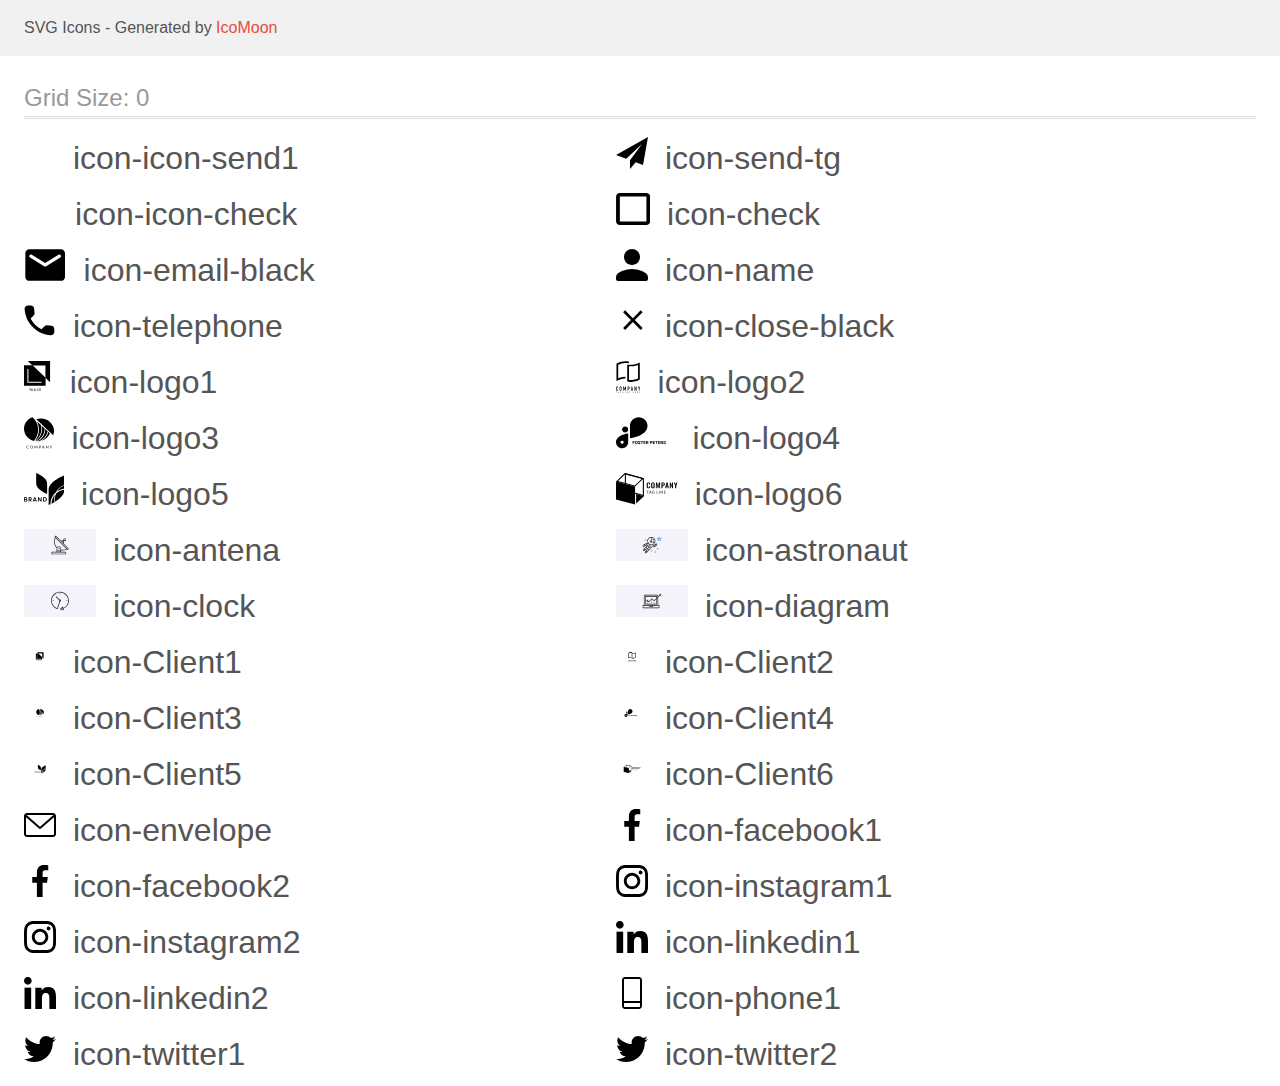
<file: img/icomoon/demo.html>
<!doctype html>
<html>
<head>
    <title>IcoMoon - SVG Icons</title>
    <meta charset="utf-8">
    <meta name="viewport" content="width=device-width, initial-scale=1">
    <link rel="stylesheet" href="demo-files/demo.css">
    <link rel="stylesheet" href="style.css">
</head>
<body>
<svg aria-hidden="true" style="position: absolute; width: 0; height: 0; overflow: hidden;" version="1.1" xmlns="http://www.w3.org/2000/svg" xmlns:xlink="http://www.w3.org/1999/xlink">
<defs>
<symbol id="icon-icon-send1" viewBox="0 0 32 32">
<path fill="#fff" style="fill: var(--color1, #fff)" d="M32 0l-32 18 10.227 3.788 15.773-14.788-11.998 16.186 0.010 0.004-0.012-0.004v8.814l5.735-6.691 7.265 2.691 5-28z"></path>
</symbol>
<symbol id="icon-send-tg" viewBox="0 0 32 32">
<path d="M32 0l-32 18 10.227 3.788 15.773-14.788-11.998 16.186 0.010 0.004-0.012-0.004v8.814l5.735-6.691 7.265 2.691 5-28z"></path>
</symbol>
<symbol id="icon-icon-check" viewBox="0 0 34 32">
<path fill="#fff" style="fill: var(--color1, #fff); stroke: var(--color1, #fff)" stroke="#fff" stroke-linejoin="miter" stroke-linecap="butt" stroke-miterlimit="4" stroke-width="0.4267" d="M8.442 16.537l-0.147-0.14-2.205 2.088 7.767 7.41 16.318-15.567-2.19-2.089-14.128 13.465-5.416-5.167z"></path>
</symbol>
<symbol id="icon-check" viewBox="0 0 34 32">
<path d="M30.341 3.556v24.889h-26.548v-24.889h26.548zM30.341 0h-26.548c-2.086 0-3.793 1.6-3.793 3.556v24.889c0 1.956 1.707 3.556 3.793 3.556h26.548c2.086 0 3.793-1.6 3.793-3.556v-24.889c0-1.956-1.707-3.556-3.793-3.556z"></path>
</symbol>
<symbol id="icon-email-black" viewBox="0 0 43 32">
<path d="M37.333 0h-32c-2.2 0-3.98 1.8-3.98 4l-0.020 24c0 2.2 1.8 4 4 4h32c2.2 0 4-1.8 4-4v-24c0-2.2-1.8-4-4-4zM36.533 8.5l-14.14 8.84c-0.64 0.4-1.48 0.4-2.12 0l-14.14-8.84c-0.5-0.32-0.8-0.86-0.8-1.44 0-1.34 1.46-2.14 2.6-1.44l13.4 8.38 13.4-8.38c1.14-0.7 2.6 0.1 2.6 1.44 0 0.58-0.3 1.12-0.8 1.44z"></path>
</symbol>
<symbol id="icon-name" viewBox="0 0 32 32">
<path d="M16 16c4.42 0 8-3.58 8-8s-3.58-8-8-8c-4.42 0-8 3.58-8 8s3.58 8 8 8zM16 20c-5.34 0-16 2.68-16 8v2c0 1.1 0.9 2 2 2h28c1.1 0 2-0.9 2-2v-2c0-5.32-10.66-8-16-8z"></path>
</symbol>
<symbol id="icon-telephone" viewBox="0 0 32 32">
<path d="M27.419 20.852l-4.201-0.48c-1.009-0.116-2.002 0.232-2.713 0.943l-3.044 3.044c-4.681-2.382-8.519-6.203-10.901-10.901l3.060-3.060c0.711-0.711 1.059-1.704 0.943-2.713l-0.48-4.168c-0.198-1.671-1.604-2.928-3.292-2.928h-2.862c-1.869 0-3.424 1.555-3.308 3.424 0.877 14.126 12.174 25.407 26.284 26.284 1.869 0.116 3.424-1.439 3.424-3.308v-2.861c0.016-1.671-1.241-3.077-2.911-3.275z"></path>
</symbol>
<symbol id="icon-close-black" viewBox="0 0 32 32">
<path d="M26.667 7.303l-1.97-1.97-7.808 7.808-7.808-7.808-1.97 1.97 7.808 7.808-7.808 7.808 1.97 1.97 7.808-7.808 7.808 7.808 1.97-1.97-7.808-7.808 7.808-7.808z"></path>
</symbol>
<symbol id="icon-logo1" viewBox="0 0 29 32">
<path d="M3.84 0l4.677 4.428h13.046v12.351l4.677 4.428v-21.206h-22.4z"></path>
<path d="M0 4.241v20.6h21.76v-8.188l-13.105-12.406-8.655-0.005zM17.615 21.828h-14.172v-13.854h1.002v12.916h13.17v0.938z"></path>
<path d="M6.266 28.662l0.523-1.078h0.438l-0.763 1.438v0.837h-0.397v-0.837l-0.764-1.438h0.439l0.523 1.078zM8.513 29.329h-0.881l-0.184 0.53h-0.411l0.859-2.275h0.355l0.861 2.275h-0.412l-0.186-0.53zM7.743 29.010h0.659l-0.33-0.944-0.33 0.944zM10.071 29.244c0-0.105 0.029-0.202 0.086-0.289 0.057-0.089 0.17-0.193 0.339-0.314-0.088-0.111-0.151-0.206-0.186-0.284s-0.052-0.154-0.052-0.227c0-0.178 0.054-0.319 0.162-0.422s0.254-0.156 0.438-0.156c0.166 0 0.301 0.049 0.406 0.147 0.106 0.097 0.159 0.217 0.159 0.361 0 0.095-0.024 0.182-0.072 0.262-0.048 0.079-0.127 0.158-0.236 0.238l-0.155 0.113 0.439 0.519c0.064-0.125 0.095-0.264 0.095-0.417h0.33c0 0.28-0.066 0.51-0.197 0.689l0.334 0.395h-0.441l-0.128-0.152c-0.162 0.122-0.356 0.183-0.581 0.183s-0.405-0.059-0.541-0.178c-0.134-0.12-0.202-0.276-0.202-0.467zM10.824 29.587c0.128 0 0.248-0.043 0.359-0.128l-0.497-0.586-0.048 0.034c-0.125 0.095-0.188 0.203-0.188 0.325 0 0.105 0.034 0.191 0.102 0.256s0.158 0.098 0.272 0.098zM10.615 28.121c0 0.087 0.054 0.197 0.161 0.33l0.173-0.119 0.048-0.039c0.065-0.057 0.097-0.131 0.097-0.22 0-0.059-0.022-0.11-0.067-0.152-0.045-0.043-0.102-0.064-0.17-0.064-0.074 0-0.133 0.025-0.177 0.075s-0.066 0.113-0.066 0.189zM14.748 29.118c-0.023 0.243-0.113 0.432-0.269 0.569-0.156 0.135-0.364 0.203-0.623 0.203-0.181 0-0.341-0.043-0.48-0.128-0.137-0.086-0.244-0.209-0.319-0.367s-0.114-0.342-0.117-0.552v-0.212c0-0.215 0.038-0.404 0.114-0.567s0.185-0.29 0.327-0.378c0.143-0.088 0.307-0.133 0.494-0.133 0.251 0 0.453 0.068 0.606 0.205s0.242 0.329 0.267 0.578h-0.394c-0.019-0.164-0.067-0.281-0.144-0.353-0.076-0.073-0.188-0.109-0.336-0.109-0.172 0-0.304 0.063-0.397 0.189-0.092 0.125-0.139 0.309-0.141 0.552v0.202c0 0.246 0.044 0.433 0.131 0.563s0.218 0.194 0.387 0.194c0.155 0 0.272-0.035 0.35-0.105s0.128-0.186 0.148-0.348h0.394zM16.918 28.78c0 0.223-0.039 0.419-0.116 0.588-0.077 0.168-0.188 0.297-0.331 0.388-0.143 0.090-0.307 0.134-0.494 0.134-0.184 0-0.349-0.045-0.494-0.134-0.144-0.091-0.255-0.219-0.334-0.386-0.078-0.167-0.118-0.359-0.119-0.576v-0.128c0-0.222 0.039-0.418 0.117-0.588 0.079-0.17 0.19-0.299 0.333-0.389 0.144-0.091 0.308-0.136 0.494-0.136s0.349 0.045 0.492 0.134c0.144 0.088 0.255 0.217 0.333 0.384s0.118 0.361 0.119 0.583v0.127zM16.523 28.662c0-0.252-0.048-0.445-0.144-0.58-0.095-0.134-0.23-0.202-0.405-0.202-0.171 0-0.305 0.067-0.402 0.202-0.096 0.133-0.145 0.322-0.147 0.567v0.131c0 0.25 0.048 0.443 0.145 0.58s0.233 0.205 0.406 0.205c0.175 0 0.309-0.067 0.403-0.2 0.095-0.133 0.142-0.328 0.142-0.584v-0.119z"></path>
</symbol>
<symbol id="icon-logo2" viewBox="0 0 25 32">
<path d="M10.447 1.806h0.084c0.156 0 0.324 0.016 0.49 0.030 0.734 0.052 1.463 0.162 2.179 0.329v-1.762c-0.738-0.185-1.491-0.305-2.249-0.358-0.288-0.022-0.595-0.036-0.909-0.044h-0.263c-1.523 0.006-3.039 0.201-4.515 0.582-1.68 0.419-3.293 1.075-4.79 1.948v17.475c1.442-0.783 2.976-1.381 4.566-1.779 1.256-0.32 2.539-0.517 3.833-0.588h0.051c0.216-0.011 0.433-0.017 0.655-0.019v-1.79c-1.681 0.022-3.353 0.244-4.982 0.662-0.602 0.157-1.185 0.325-1.731 0.513l-0.623 0.211v-13.625l0.266-0.128c2.032-0.963 4.229-1.524 6.471-1.651 0.019-0.001 0.037-0.001 0.056 0 0.248-0.013 0.497-0.019 0.741-0.019h0.28c0.129 0.003 0.258 0.006 0.388 0.014z"></path>
<path d="M14.837 3.651c-0.409 0-0.814-0.014-1.205-0.044-0.467-0.034-0.947-0.091-1.401-0.167-0.277-0.047-0.55-0.103-0.814-0.164v17.275c1.12 0.277 2.271 0.413 3.425 0.404 1.523-0.006 3.039-0.201 4.515-0.581 1.68-0.42 3.294-1.075 4.792-1.948v-17.163c-1.442 0.783-2.975 1.381-4.564 1.781-1.551 0.398-3.145 0.603-4.747 0.609zM21.745 3.95l0.623-0.21v13.63l-0.266 0.128c-1.021 0.486-2.087 0.869-3.184 1.144-1.331 0.344-2.7 0.522-4.074 0.527-0.411 0-0.819-0.017-1.214-0.052l-0.427-0.038v-14.017l0.497 0.033c0.361 0.023 0.735 0.034 1.141 0.034 1.745-0.006 3.483-0.229 5.173-0.663 0.581-0.153 1.158-0.325 1.731-0.518z"></path>
<path d="M1.684 25.977c-0.090-0.093-0.197-0.166-0.317-0.214s-0.247-0.071-0.376-0.066c-0.137-0.002-0.273 0.024-0.4 0.075-0.117 0.046-0.222 0.116-0.311 0.205s-0.156 0.196-0.201 0.313c-0.049 0.123-0.073 0.254-0.072 0.387v2.335c-0.006 0.165 0.026 0.328 0.092 0.479 0.055 0.12 0.135 0.226 0.233 0.313 0.093 0.079 0.203 0.135 0.321 0.166 0.114 0.032 0.231 0.048 0.349 0.049 0.13 0.001 0.259-0.027 0.377-0.081 0.117-0.051 0.222-0.124 0.311-0.216 0.087-0.091 0.156-0.197 0.204-0.313 0.050-0.118 0.075-0.244 0.075-0.372v-0.261h-0.61v0.208c0.002 0.071-0.010 0.142-0.036 0.208-0.020 0.050-0.050 0.095-0.089 0.131-0.038 0.031-0.081 0.053-0.128 0.067-0.041 0.014-0.084 0.021-0.128 0.022-0.054 0.006-0.11-0.002-0.16-0.024s-0.094-0.057-0.126-0.101c-0.058-0.094-0.086-0.203-0.081-0.313v-2.177c-0.004-0.121 0.022-0.241 0.075-0.349 0.032-0.049 0.077-0.089 0.129-0.114s0.112-0.034 0.17-0.027c0.053-0.002 0.105 0.009 0.152 0.032s0.089 0.057 0.12 0.099c0.068 0.090 0.104 0.2 0.101 0.313v0.202h0.604v-0.238c0.001-0.14-0.024-0.278-0.075-0.408-0.045-0.122-0.114-0.234-0.204-0.329z"></path>
<path d="M5.31 25.95c-0.195-0.164-0.44-0.255-0.694-0.257-0.124 0-0.248 0.023-0.364 0.066-0.119 0.042-0.228 0.107-0.322 0.191-0.101 0.091-0.182 0.202-0.237 0.327-0.061 0.143-0.092 0.297-0.089 0.452v2.239c-0.004 0.158 0.026 0.314 0.089 0.459 0.055 0.12 0.136 0.227 0.237 0.313 0.093 0.087 0.203 0.154 0.322 0.197 0.117 0.043 0.24 0.065 0.364 0.066s0.248-0.023 0.364-0.066c0.121-0.044 0.233-0.111 0.33-0.197 0.097-0.087 0.176-0.194 0.23-0.313 0.063-0.145 0.093-0.301 0.089-0.459v-2.239c0.003-0.155-0.027-0.31-0.089-0.452-0.054-0.123-0.133-0.235-0.23-0.327zM5.025 28.969c0.005 0.060-0.003 0.12-0.024 0.176s-0.054 0.107-0.097 0.148c-0.081 0.068-0.182 0.105-0.287 0.105s-0.207-0.037-0.287-0.105c-0.043-0.041-0.076-0.092-0.097-0.148s-0.029-0.116-0.024-0.176v-2.239c-0.005-0.060 0.003-0.12 0.024-0.176s0.054-0.107 0.097-0.148c0.081-0.068 0.182-0.105 0.287-0.105s0.207 0.037 0.287 0.105c0.043 0.041 0.076 0.092 0.097 0.148s0.029 0.116 0.024 0.176v2.239z"></path>
<path d="M10.072 29.969v-4.239h-0.587l-0.771 2.244h-0.011l-0.777-2.244h-0.581v4.239h0.606v-2.579h0.011l0.593 1.823h0.302l0.598-1.823h0.011v2.579h0.606z"></path>
<path d="M13.513 26.027c-0.093-0.105-0.211-0.184-0.343-0.232-0.142-0.046-0.29-0.068-0.439-0.066h-0.9v4.239h0.604v-1.656h0.311c0.188 0.009 0.376-0.031 0.545-0.116 0.137-0.076 0.252-0.188 0.332-0.324 0.070-0.113 0.117-0.238 0.139-0.369 0.024-0.16 0.035-0.321 0.033-0.482 0.006-0.204-0.014-0.407-0.059-0.606-0.040-0.147-0.117-0.281-0.223-0.39zM13.201 27.319c-0.003 0.077-0.022 0.152-0.056 0.221-0.035 0.065-0.089 0.117-0.156 0.149-0.089 0.040-0.187 0.058-0.285 0.053h-0.275v-1.441h0.311c0.094-0.005 0.187 0.014 0.272 0.053 0.062 0.036 0.112 0.091 0.142 0.157 0.033 0.074 0.051 0.155 0.053 0.236 0 0.089 0 0.183 0 0.282s0.006 0.2 0 0.291h-0.006z"></path>
<path d="M16.374 25.73h-0.495l-0.934 4.239h0.604l0.177-0.911h0.823l0.177 0.911h0.604l-0.957-4.239zM15.817 28.481l0.297-1.537h0.011l0.296 1.537h-0.604z"></path>
<path d="M20.277 28.284h-0.011l-0.912-2.554h-0.581v4.239h0.604v-2.549h0.012l0.923 2.549h0.568v-4.239h-0.604v2.554z"></path>
<path d="M23.968 25.73l-0.486 1.685h-0.012l-0.486-1.685h-0.64l0.83 2.447v1.792h0.604v-1.792l0.83-2.447h-0.64z"></path>
<path d="M0 31.166h0.291v0.817h0.198v-0.817h0.29v-0.167h-0.778v0.167z"></path>
<path d="M2.447 30.998l-0.381 0.984h0.21l0.081-0.224h0.392l0.084 0.224h0.215l-0.391-0.984h-0.21zM2.416 31.593l0.134-0.365 0.134 0.365h-0.268z"></path>
<path d="M4.866 31.62h0.227v0.127c-0.066 0.053-0.149 0.082-0.234 0.083-0.040 0.002-0.079-0.005-0.116-0.021s-0.068-0.041-0.093-0.072c-0.052-0.075-0.078-0.165-0.073-0.257 0-0.219 0.095-0.329 0.283-0.329 0.050-0.005 0.099 0.008 0.14 0.037s0.070 0.071 0.082 0.12l0.195-0.038c-0.042-0.192-0.181-0.289-0.417-0.289-0.127-0.003-0.25 0.042-0.344 0.127-0.050 0.049-0.088 0.108-0.112 0.174s-0.034 0.135-0.029 0.205c-0.006 0.135 0.039 0.267 0.126 0.369 0.048 0.050 0.107 0.088 0.171 0.113s0.134 0.035 0.203 0.031c0.154 0.004 0.304-0.052 0.417-0.157v-0.388h-0.427v0.166z"></path>
<path d="M7.337 30.998h-0.199v0.984h0.69v-0.167h-0.49v-0.817z"></path>
<path d="M9.426 30.998h-0.199v0.984h0.199v-0.984z"></path>
<path d="M11.469 31.656l-0.403-0.657h-0.193v0.984h0.185v-0.643l0.395 0.643h0.198v-0.984h-0.182v0.657z"></path>
<path d="M13.315 31.549h0.49v-0.167h-0.49v-0.216h0.528v-0.167h-0.727v0.984h0.747v-0.167h-0.548v-0.266z"></path>
<path d="M17.792 31.387h-0.388v-0.388h-0.198v0.984h0.198v-0.43h0.388v0.43h0.198v-0.984h-0.198v0.388z"></path>
<path d="M19.649 31.549h0.492v-0.167h-0.492v-0.216h0.529v-0.167h-0.727v0.984h0.746v-0.167h-0.548v-0.266z"></path>
<path d="M22.168 31.549c0.171-0.027 0.258-0.117 0.258-0.274 0.005-0.042-0.001-0.084-0.018-0.123s-0.044-0.072-0.078-0.096c-0.089-0.045-0.189-0.065-0.288-0.058h-0.417v0.984h0.198v-0.412h0.039c0.042-0.003 0.084 0.005 0.123 0.022 0.029 0.018 0.053 0.043 0.070 0.072l0.215 0.313h0.237l-0.12-0.192c-0.053-0.095-0.128-0.176-0.218-0.236zM21.969 31.413h-0.146v-0.247h0.156c0.068-0.005 0.136 0.002 0.201 0.023 0.014 0.013 0.026 0.029 0.033 0.046s0.011 0.037 0.010 0.056c-0.001 0.019-0.006 0.038-0.015 0.055s-0.022 0.032-0.037 0.043c-0.065 0.020-0.133 0.028-0.201 0.023z"></path>
<path d="M24.067 31.549h0.49v-0.167h-0.49v-0.216h0.529v-0.167h-0.729v0.984h0.747v-0.167h-0.548v-0.266z"></path>
</symbol>
<symbol id="icon-logo3" viewBox="0 0 31 32">
<path d="M4.722 31.103c0.011 0 0.022 0.003 0.032 0.007s0.019 0.011 0.027 0.018l0.153 0.161c-0.119 0.13-0.266 0.234-0.431 0.305-0.193 0.077-0.401 0.115-0.611 0.109-0.197 0.004-0.392-0.031-0.574-0.102-0.164-0.065-0.312-0.164-0.433-0.288-0.123-0.129-0.218-0.28-0.279-0.445-0.067-0.184-0.1-0.377-0.098-0.571-0.003-0.195 0.033-0.39 0.105-0.573 0.067-0.166 0.168-0.317 0.297-0.445 0.131-0.126 0.287-0.224 0.459-0.29 0.189-0.070 0.389-0.104 0.591-0.102 0.188-0.004 0.375 0.027 0.549 0.093 0.152 0.063 0.291 0.15 0.412 0.257l-0.128 0.171c-0.009 0.012-0.020 0.023-0.033 0.031-0.015 0.010-0.033 0.014-0.052 0.013-0.020-0.001-0.039-0.008-0.056-0.018l-0.069-0.046-0.096-0.058c-0.041-0.022-0.084-0.041-0.128-0.057-0.057-0.019-0.115-0.035-0.174-0.046-0.075-0.013-0.151-0.019-0.228-0.018-0.146-0.002-0.29 0.024-0.425 0.077-0.126 0.048-0.239 0.122-0.333 0.215-0.095 0.099-0.169 0.216-0.216 0.343-0.054 0.145-0.080 0.298-0.078 0.452-0.002 0.156 0.024 0.312 0.078 0.46 0.047 0.126 0.119 0.242 0.212 0.341 0.088 0.093 0.196 0.165 0.318 0.212 0.125 0.049 0.259 0.074 0.394 0.073 0.078 0.001 0.156-0.004 0.234-0.015 0.126-0.015 0.247-0.056 0.354-0.122 0.054-0.034 0.104-0.072 0.151-0.113 0.020-0.018 0.046-0.028 0.073-0.029z"></path>
<path d="M9.144 30.296c0.002 0.194-0.033 0.386-0.103 0.567-0.062 0.165-0.161 0.315-0.288 0.44s-0.282 0.224-0.452 0.289c-0.375 0.136-0.789 0.136-1.164 0-0.169-0.066-0.323-0.165-0.45-0.29-0.128-0.128-0.227-0.279-0.291-0.445-0.138-0.367-0.138-0.769 0-1.136 0.065-0.166 0.164-0.317 0.291-0.447 0.128-0.121 0.281-0.216 0.45-0.279 0.374-0.139 0.79-0.139 1.164 0 0.17 0.066 0.324 0.165 0.452 0.29 0.126 0.127 0.224 0.276 0.289 0.44 0.071 0.183 0.106 0.376 0.103 0.571zM8.742 30.296c0.003-0.155-0.022-0.309-0.073-0.456-0.043-0.126-0.113-0.242-0.205-0.341-0.090-0.094-0.2-0.167-0.323-0.215-0.272-0.1-0.574-0.1-0.846 0-0.123 0.048-0.234 0.121-0.324 0.215-0.093 0.098-0.164 0.215-0.207 0.341-0.097 0.297-0.097 0.615 0 0.912 0.043 0.126 0.114 0.242 0.207 0.341 0.090 0.093 0.2 0.166 0.324 0.213 0.273 0.097 0.573 0.097 0.846 0 0.123-0.047 0.234-0.12 0.323-0.213 0.092-0.099 0.162-0.215 0.205-0.341 0.051-0.147 0.076-0.301 0.073-0.456z"></path>
<path d="M12.161 30.774l0.040 0.102c0.015-0.036 0.029-0.069 0.044-0.102 0.015-0.034 0.031-0.068 0.050-0.1l0.978-1.694c0.019-0.029 0.036-0.047 0.056-0.053 0.026-0.008 0.053-0.011 0.080-0.009h0.289v2.755h-0.343v-2.026c0-0.026 0-0.055 0-0.086-0.002-0.032-0.002-0.063 0-0.095l-0.984 1.718c-0.012 0.026-0.033 0.047-0.058 0.063s-0.054 0.023-0.084 0.023h-0.056c-0.030 0-0.059-0.007-0.084-0.023s-0.045-0.037-0.057-0.063l-1.013-1.729c0 0.033 0 0.066 0 0.099s0 0.062 0 0.088v2.026h-0.331v-2.75h0.289c0.027-0.002 0.054 0.002 0.080 0.009 0.024 0.011 0.043 0.030 0.054 0.053l0.999 1.696c0.020 0.031 0.036 0.064 0.050 0.098z"></path>
<path d="M15.842 30.638v1.032h-0.383v-2.752h0.854c0.161-0.003 0.322 0.017 0.477 0.060 0.124 0.033 0.239 0.092 0.337 0.171 0.085 0.075 0.151 0.167 0.191 0.27 0.045 0.112 0.067 0.232 0.065 0.352 0.002 0.121-0.022 0.24-0.071 0.352-0.046 0.106-0.117 0.2-0.207 0.275-0.098 0.083-0.214 0.145-0.339 0.182-0.149 0.045-0.305 0.067-0.461 0.064l-0.463-0.007zM15.842 30.342h0.463c0.101 0.001 0.201-0.013 0.297-0.042 0.079-0.025 0.152-0.066 0.214-0.119 0.058-0.050 0.102-0.113 0.13-0.182 0.031-0.074 0.047-0.152 0.046-0.232 0.004-0.076-0.009-0.153-0.038-0.224s-0.075-0.135-0.134-0.188c-0.146-0.109-0.33-0.162-0.515-0.148h-0.463v1.134z"></path>
<path d="M20.987 31.673h-0.302c-0.030 0.001-0.060-0.008-0.084-0.026-0.022-0.017-0.039-0.039-0.050-0.064l-0.26-0.666h-1.307l-0.27 0.666c-0.010 0.024-0.026 0.046-0.048 0.062-0.024 0.019-0.055 0.028-0.086 0.027h-0.302l1.148-2.756h0.398l1.164 2.756zM19.092 30.65h1.080l-0.456-1.122c-0.035-0.084-0.064-0.171-0.086-0.259l-0.044 0.144c-0.013 0.044-0.029 0.084-0.042 0.117l-0.452 1.12z"></path>
<path d="M22.641 28.931c0.023 0.012 0.043 0.029 0.057 0.049l1.675 2.077c0-0.033 0-0.066 0-0.097s0-0.062 0-0.091v-1.951h0.343v2.756h-0.191c-0.027 0.001-0.054-0.005-0.078-0.016-0.024-0.013-0.044-0.030-0.061-0.051l-1.673-2.075c0.002 0.032 0.002 0.063 0 0.095 0 0.031 0 0.058 0 0.084v1.964h-0.343v-2.756h0.203c0.024-0.001 0.047 0.004 0.069 0.013z"></path>
<path d="M27.537 30.577v1.094h-0.383v-1.094l-1.059-1.66h0.343c0.029-0.002 0.059 0.007 0.082 0.024 0.021 0.018 0.038 0.039 0.052 0.062l0.662 1.071c0.027 0.046 0.050 0.088 0.069 0.128s0.034 0.078 0.048 0.117l0.050-0.119c0.019-0.043 0.040-0.085 0.065-0.126l0.653-1.078c0.014-0.021 0.030-0.041 0.050-0.058 0.023-0.019 0.052-0.029 0.082-0.027h0.346l-1.060 1.667z"></path>
<path d="M11.971 24.293c0.167 0.020 0.335 0.036 0.505 0.051 2.583-1.101 4.768-2.902 6.282-5.18s2.29-4.929 2.231-7.624l-2.846-2.712c0.579 2.869 0.308 5.836-0.782 8.567s-2.956 5.12-5.389 6.898z"></path>
<path d="M10.955 24.167l0.077 0.015c2.6-1.772 4.583-4.247 5.691-7.104s1.292-5.965 0.526-8.922l-4.054-3.862c1.64 3.175 2.3 6.728 1.903 10.246s-1.833 6.857-4.143 9.628z"></path>
<path d="M24.704 14.725c-0.689 2.961-2.362 5.632-4.77 7.616-0.703 0.582-1.462 1.101-2.266 1.55 1.961-0.549 3.764-1.52 5.269-2.838s2.672-2.947 3.412-4.763l-1.644-1.565z"></path>
<path d="M24.059 14.289l-2.341-2.23c-0.045 2.543-0.803 5.028-2.197 7.197s-3.372 3.943-5.729 5.137h0.011c0.525-0 1.050-0.030 1.572-0.089 2.203-0.857 4.148-2.219 5.664-3.967s2.553-3.825 3.021-6.047z"></path>
<path d="M11.294 2.664l-2.793-2.664c-2.497 0.919-4.644 2.535-6.161 4.636s-2.332 4.589-2.34 7.139v0c0.009 2.818 1.005 5.552 2.829 7.77s4.372 3.793 7.242 4.476c2.561-2.973 4.061-6.647 4.281-10.488s-0.851-7.648-3.058-10.869z"></path>
<path d="M30.512 13.878c-0.010-3.343-1.409-6.546-3.89-8.91s-5.843-3.696-9.352-3.706c-1.621-0.002-3.229 0.283-4.741 0.841l17.099 16.291c0.585-1.44 0.885-2.971 0.884-4.515z"></path>
</symbol>
<symbol id="icon-logo4" viewBox="0 0 60 32">
<path d="M9.229 9.548h-0.002c-1.684 0-3.048 1.33-3.048 2.971v0.002c0 1.641 1.365 2.971 3.048 2.971h0.002c1.684 0 3.048-1.33 3.048-2.971v-0.002c0-1.641-1.365-2.971-3.048-2.971z"></path>
<path d="M31.73 8.599c-0.005-2.279-0.936-4.463-2.589-6.074s-3.894-2.519-6.233-2.524v0c-2.339 0.004-4.581 0.911-6.235 2.523s-2.586 3.796-2.59 6.076v12.566c0 0 17.645-1.915 17.647-12.564v-0.002z"></path>
<path d="M-0 25.289c0.004 1.586 0.652 3.105 1.803 4.226s2.709 1.753 4.336 1.758c1.627-0.005 3.185-0.636 4.336-1.757s1.799-2.64 1.803-4.225v-8.744c0 0-12.278 1.334-12.278 8.742zM6.139 26.856c-0.318 0-0.629-0.092-0.893-0.264s-0.47-0.417-0.592-0.703-0.154-0.601-0.091-0.905c0.062-0.304 0.215-0.583 0.44-0.802s0.511-0.368 0.823-0.429c0.312-0.060 0.635-0.029 0.929 0.089s0.545 0.319 0.721 0.577c0.177 0.258 0.271 0.561 0.271 0.87 0.001 0.206-0.040 0.411-0.121 0.601s-0.199 0.364-0.348 0.51c-0.149 0.146-0.327 0.262-0.522 0.341s-0.405 0.12-0.617 0.12v-0.006z"></path>
<path d="M18.671 25.884h-1.256v1.297h-0.654v-3.174h2.067v0.53h-1.413v0.82h1.256v0.528zM21.815 25.666c0 0.312-0.055 0.587-0.166 0.822s-0.269 0.417-0.475 0.545c-0.205 0.128-0.44 0.192-0.706 0.192-0.263 0-0.498-0.063-0.704-0.19s-0.366-0.307-0.48-0.541c-0.113-0.235-0.171-0.506-0.172-0.811v-0.157c0-0.312 0.056-0.587 0.168-0.824 0.113-0.238 0.273-0.421 0.477-0.547 0.206-0.128 0.442-0.192 0.706-0.192s0.499 0.064 0.704 0.192c0.206 0.126 0.366 0.309 0.477 0.547 0.113 0.237 0.17 0.511 0.17 0.822v0.142zM21.152 25.522c0-0.333-0.060-0.586-0.179-0.759s-0.289-0.259-0.51-0.259c-0.219 0-0.389 0.086-0.508 0.257-0.119 0.17-0.18 0.42-0.181 0.75v0.155c0 0.324 0.060 0.576 0.179 0.754s0.291 0.268 0.515 0.268c0.219 0 0.388-0.086 0.506-0.257 0.118-0.173 0.177-0.424 0.179-0.754v-0.155zM23.936 26.348c0-0.124-0.044-0.218-0.131-0.283-0.087-0.067-0.244-0.137-0.471-0.209-0.227-0.074-0.406-0.147-0.538-0.218-0.36-0.195-0.541-0.457-0.541-0.787 0-0.172 0.048-0.324 0.144-0.458 0.097-0.135 0.236-0.241 0.416-0.316 0.182-0.076 0.385-0.113 0.611-0.113 0.227 0 0.429 0.041 0.606 0.124 0.177 0.081 0.315 0.197 0.412 0.347 0.099 0.15 0.148 0.32 0.148 0.51h-0.654c0-0.145-0.046-0.258-0.137-0.338-0.092-0.081-0.22-0.122-0.386-0.122-0.16 0-0.284 0.034-0.373 0.102-0.089 0.067-0.133 0.156-0.133 0.266 0 0.103 0.052 0.19 0.155 0.259 0.105 0.070 0.258 0.135 0.46 0.196 0.372 0.112 0.643 0.251 0.813 0.416s0.255 0.372 0.255 0.619c0 0.275-0.104 0.491-0.312 0.648-0.208 0.156-0.488 0.233-0.839 0.233-0.244 0-0.467-0.044-0.667-0.133-0.201-0.090-0.354-0.213-0.46-0.368-0.105-0.156-0.157-0.336-0.157-0.541h0.656c0 0.35 0.209 0.525 0.628 0.525 0.156 0 0.277-0.031 0.364-0.094 0.087-0.064 0.131-0.153 0.131-0.266zM27.427 24.536h-0.972v2.645h-0.654v-2.645h-0.959v-0.53h2.586v0.53zM29.712 25.805h-1.256v0.85h1.474v0.525h-2.128v-3.174h2.124v0.53h-1.47v0.757h1.256v0.512zM31.489 26.019h-0.521v1.162h-0.654v-3.174h1.18c0.375 0 0.664 0.084 0.868 0.251s0.305 0.403 0.305 0.709c0 0.217-0.047 0.397-0.142 0.543-0.093 0.144-0.235 0.259-0.425 0.344l0.687 1.297v0.030h-0.702l-0.595-1.162zM30.967 25.489h0.528c0.164 0 0.291-0.041 0.382-0.124 0.090-0.084 0.135-0.2 0.135-0.347 0-0.15-0.043-0.267-0.129-0.353-0.084-0.086-0.214-0.129-0.39-0.129h-0.525v0.953zM34.931 26.063v1.118h-0.654v-3.174h1.238c0.238 0 0.448 0.044 0.628 0.131 0.182 0.087 0.321 0.212 0.419 0.373 0.097 0.16 0.146 0.342 0.146 0.547 0 0.311-0.107 0.557-0.32 0.737-0.212 0.179-0.507 0.268-0.883 0.268h-0.573zM34.931 25.533h0.584c0.173 0 0.305-0.041 0.395-0.122 0.092-0.081 0.137-0.198 0.137-0.349 0-0.156-0.046-0.281-0.137-0.377s-0.218-0.145-0.379-0.148h-0.6v0.996zM39.069 25.805h-1.256v0.85h1.474v0.525h-2.128v-3.174h2.124v0.53h-1.469v0.757h1.256v0.512zM42.104 24.536h-0.972v2.645h-0.654v-2.645h-0.959v-0.53h2.586v0.53zM44.389 25.805h-1.256v0.85h1.474v0.525h-2.128v-3.174h2.124v0.53h-1.469v0.757h1.256v0.512zM46.166 26.019h-0.521v1.162h-0.654v-3.174h1.18c0.375 0 0.664 0.084 0.868 0.251s0.305 0.403 0.305 0.709c0 0.217-0.047 0.397-0.142 0.543-0.093 0.144-0.235 0.259-0.425 0.344l0.687 1.297v0.030h-0.702l-0.595-1.162zM45.645 25.489h0.528c0.164 0 0.291-0.041 0.382-0.124 0.090-0.084 0.135-0.2 0.135-0.347 0-0.15-0.043-0.267-0.129-0.353-0.084-0.086-0.214-0.129-0.39-0.129h-0.525v0.953zM49.489 26.348c0-0.124-0.044-0.218-0.131-0.283-0.087-0.067-0.244-0.137-0.471-0.209-0.227-0.074-0.406-0.147-0.539-0.218-0.36-0.195-0.541-0.457-0.541-0.787 0-0.172 0.048-0.324 0.144-0.458 0.097-0.135 0.236-0.241 0.416-0.316 0.182-0.076 0.385-0.113 0.61-0.113 0.227 0 0.429 0.041 0.606 0.124 0.177 0.081 0.315 0.197 0.412 0.347 0.099 0.15 0.148 0.32 0.148 0.51h-0.654c0-0.145-0.046-0.258-0.137-0.338-0.092-0.081-0.22-0.122-0.386-0.122-0.16 0-0.284 0.034-0.373 0.102-0.089 0.067-0.133 0.156-0.133 0.266 0 0.103 0.052 0.19 0.155 0.259 0.105 0.070 0.258 0.135 0.46 0.196 0.372 0.112 0.643 0.251 0.813 0.416s0.255 0.372 0.255 0.619c0 0.275-0.104 0.491-0.312 0.648-0.208 0.156-0.488 0.233-0.839 0.233-0.244 0-0.467-0.044-0.667-0.133-0.201-0.090-0.354-0.213-0.46-0.368-0.105-0.156-0.157-0.336-0.157-0.541h0.656c0 0.35 0.209 0.525 0.628 0.525 0.156 0 0.277-0.031 0.364-0.094 0.087-0.064 0.131-0.153 0.131-0.266z"></path>
</symbol>
<symbol id="icon-logo5" viewBox="0 0 40 32">
<path d="M3.055 26.742c0.156 0.194 0.24 0.438 0.236 0.688 0.008 0.163-0.021 0.326-0.084 0.476s-0.159 0.285-0.281 0.393c-0.304 0.231-0.681 0.343-1.061 0.317h-1.865v-4.361h1.827c0.361-0.024 0.718 0.078 1.012 0.29 0.118 0.099 0.211 0.224 0.273 0.366s0.089 0.296 0.081 0.45c0.011 0.241-0.065 0.477-0.212 0.667-0.142 0.173-0.338 0.293-0.556 0.341 0.247 0.045 0.471 0.177 0.63 0.373zM0.868 26.084h0.781c0.177 0.013 0.354-0.038 0.496-0.145 0.059-0.053 0.104-0.12 0.133-0.193s0.041-0.153 0.034-0.233c0.006-0.079-0.006-0.158-0.035-0.232s-0.073-0.14-0.13-0.194c-0.147-0.11-0.329-0.162-0.511-0.147h-0.768v1.144zM2.222 27.756c0.063-0.055 0.112-0.123 0.144-0.2s0.046-0.16 0.041-0.243c0.005-0.084-0.010-0.168-0.042-0.246s-0.083-0.147-0.146-0.202c-0.153-0.114-0.341-0.17-0.53-0.158h-0.819v1.199h0.83c0.187 0.011 0.372-0.043 0.524-0.151z"></path>
<path d="M6.79 28.617l-1.016-1.704h-0.382v1.704h-0.874v-4.361h1.655c0.417-0.029 0.83 0.104 1.152 0.371 0.231 0.237 0.371 0.549 0.393 0.879s-0.073 0.659-0.27 0.925c-0.204 0.235-0.483 0.391-0.789 0.443l1.082 1.743h-0.951zM5.392 26.318h0.715c0.497 0 0.745-0.22 0.745-0.66 0.005-0.090-0.008-0.18-0.040-0.264s-0.080-0.161-0.143-0.226c-0.157-0.131-0.359-0.195-0.562-0.177h-0.724l0.008 1.327z"></path>
<path d="M11.568 27.739h-1.742l-0.308 0.878h-0.917l1.6-4.312h0.991l1.593 4.312h-0.917l-0.301-0.878zM11.335 27.079l-0.637-1.841-0.637 1.841h1.273z"></path>
<path d="M17.55 28.617h-0.868l-1.946-2.965v2.965h-0.866v-4.361h0.866l1.946 2.983v-2.983h0.868v4.361z"></path>
<path d="M22.502 27.573c-0.179 0.329-0.453 0.597-0.785 0.769-0.378 0.192-0.797 0.286-1.22 0.275h-1.545v-4.361h1.545c0.422-0.011 0.841 0.081 1.22 0.268 0.332 0.168 0.606 0.433 0.785 0.761 0.179 0.355 0.272 0.747 0.272 1.144s-0.093 0.789-0.272 1.144zM21.509 27.469c0.248-0.29 0.384-0.659 0.384-1.041s-0.136-0.751-0.384-1.041c-0.299-0.262-0.69-0.396-1.086-0.371h-0.603v2.823h0.603c0.397 0.025 0.787-0.108 1.086-0.371z"></path>
<path d="M12.111 0c0 0 11.201 4.246 10.963 10.39v10.392c0 0-11.193-4.248-10.959-10.392l-0.004-10.39z"></path>
<path d="M33.054 18.349c2.115-1.462 4.562-2.367 7.117-2.633v-3.253c-2.943 1.139-5.44 3.204-7.117 5.886z"></path>
<path d="M31.783 19.329c1.731-3.5 4.733-6.202 8.388-7.548v-9.374c0 0-15.952 6.048-15.614 14.797v14.795c0 0 0.711-0.27 1.829-0.778 0-0.473 0-0.95 0.051-1.43 0.33-4.062 2.253-7.826 5.347-10.464z"></path>
<path d="M30.266 24.825c0.084-1.026 0.271-2.041 0.558-3.029-1.926 2.279-3.093 5.106-3.335 8.085-0.023 0.281-0.036 0.562-0.042 0.852 0.906-0.437 1.96-0.982 3.068-1.623-0.283-1.409-0.366-2.851-0.248-4.284z"></path>
<path d="M30.9 24.878c-0.106 1.296-0.040 2.601 0.197 3.879 4.358-2.618 9.255-6.664 9.067-11.553v-0.426c-3.114 0.35-6.027 1.716-8.292 3.89-0.53 1.347-0.858 2.766-0.972 4.21z"></path>
</symbol>
<symbol id="icon-logo6" viewBox="0 0 62 32">
<path d="M31.124 14.854c-0.291-0.424-0.43-0.926-0.397-1.431v-2.075c0-0.636 0.132-1.119 0.395-1.45s0.715-0.495 1.356-0.494c0.602 0 1.029 0.141 1.282 0.422 0.276 0.359 0.41 0.798 0.379 1.241v0.488h-1.077v-0.494c0.004-0.162-0.007-0.323-0.031-0.483-0.016-0.109-0.070-0.211-0.154-0.287-0.111-0.082-0.25-0.122-0.39-0.112-0.148-0.010-0.294 0.032-0.41 0.118-0.094 0.085-0.156 0.196-0.178 0.317-0.031 0.169-0.045 0.341-0.042 0.513v2.518c-0.017 0.243 0.031 0.486 0.138 0.707 0.054 0.075 0.128 0.134 0.215 0.171s0.183 0.051 0.278 0.040c0.138 0.011 0.275-0.030 0.381-0.114 0.088-0.082 0.144-0.19 0.161-0.306 0.025-0.167 0.036-0.336 0.033-0.505v-0.511h1.077v0.466c0.030 0.462-0.101 0.92-0.372 1.304-0.247 0.308-0.669 0.462-1.289 0.462s-1.088-0.165-1.353-0.507z"></path>
<path d="M35.607 14.876c-0.272-0.323-0.408-0.794-0.408-1.416v-2.182c0-0.616 0.136-1.083 0.408-1.399s0.727-0.474 1.364-0.473c0.633 0 1.086 0.158 1.358 0.473 0.272 0.317 0.41 0.783 0.41 1.399v2.182c0 0.616-0.138 1.089-0.415 1.414s-0.727 0.488-1.353 0.488c-0.626 0-1.090-0.165-1.364-0.485zM37.474 14.352c0.097-0.202 0.142-0.424 0.129-0.646v-2.672c0.013-0.218-0.031-0.435-0.127-0.633-0.055-0.076-0.131-0.137-0.22-0.174s-0.187-0.050-0.284-0.037c-0.097-0.013-0.195 0-0.285 0.037s-0.166 0.097-0.221 0.174c-0.098 0.198-0.142 0.415-0.129 0.633v2.685c-0.014 0.222 0.031 0.444 0.129 0.646 0.063 0.068 0.14 0.123 0.227 0.16s0.181 0.057 0.277 0.057c0.096 0 0.19-0.019 0.277-0.057s0.164-0.092 0.227-0.16v-0.013z"></path>
<path d="M40.035 9.468h1.159l0.872 4.027 0.892-4.027h1.128l0.114 5.812h-0.834l-0.089-4.040-0.861 4.040h-0.669l-0.892-4.054-0.082 4.054h-0.843l0.105-5.812z"></path>
<path d="M45.5 9.468h1.806c1.040 0 1.561 0.55 1.561 1.65 0 1.054-0.548 1.58-1.643 1.579h-0.615v2.583h-1.115l0.007-5.812zM47.042 11.952c0.11 0.013 0.222 0.004 0.328-0.028s0.203-0.085 0.285-0.156c0.128-0.196 0.184-0.427 0.16-0.656 0.006-0.177-0.012-0.355-0.053-0.528-0.016-0.058-0.044-0.112-0.082-0.159s-0.086-0.087-0.141-0.117c-0.155-0.070-0.326-0.102-0.497-0.093h-0.432v1.737h0.432z"></path>
<path d="M50.474 9.468h1.197l1.228 5.812h-1.039l-0.243-1.34h-1.068l-0.25 1.34h-1.055l1.228-5.812zM51.497 13.267l-0.417-2.44-0.417 2.44h0.834z"></path>
<path d="M53.892 9.468h0.78l1.494 3.316v-3.316h0.925v5.812h-0.742l-1.503-3.461v3.461h-0.957l0.002-5.812z"></path>
<path d="M59.258 13.064l-1.242-3.588h1.046l0.758 2.305 0.711-2.305h1.023l-1.226 3.588v2.216h-1.070v-2.216z"></path>
<path d="M32.845 17.822v0.304h-0.91v2.362h-0.381v-2.362h-0.914v-0.304h2.205z"></path>
<path d="M35.697 20.488h-0.294c-0.030 0.002-0.059-0.007-0.083-0.025-0.022-0.015-0.039-0.037-0.049-0.061l-0.263-0.633h-1.262l-0.263 0.633c-0.007 0.026-0.021 0.051-0.040 0.072-0.023 0.018-0.053 0.027-0.083 0.025h-0.294l1.115-2.666h0.388l1.128 2.655zM33.85 19.498h1.052l-0.446-1.085c-0.033-0.082-0.060-0.166-0.083-0.251-0.016 0.051-0.029 0.099-0.042 0.141l-0.040 0.112-0.441 1.083z"></path>
<path d="M37.618 20.226c0.070 0.003 0.14 0.003 0.21 0 0.060-0.006 0.12-0.016 0.178-0.032 0.055-0.013 0.108-0.029 0.16-0.049 0.049-0.019 0.098-0.042 0.149-0.065v-0.599h-0.446c-0.011 0.001-0.022-0.001-0.032-0.005s-0.020-0.009-0.028-0.017c-0.007-0.006-0.013-0.014-0.017-0.022s-0.006-0.018-0.005-0.027v-0.205h0.865v1.022c-0.071 0.048-0.145 0.090-0.223 0.127-0.080 0.037-0.162 0.068-0.247 0.091-0.091 0.025-0.184 0.044-0.279 0.055-0.108 0.011-0.217 0.017-0.325 0.017-0.192 0.002-0.383-0.032-0.562-0.099-0.167-0.064-0.319-0.158-0.446-0.279-0.124-0.122-0.222-0.265-0.288-0.422-0.070-0.177-0.105-0.364-0.103-0.553-0.002-0.19 0.032-0.379 0.1-0.557 0.064-0.158 0.162-0.302 0.288-0.422 0.127-0.12 0.279-0.214 0.446-0.277 0.191-0.068 0.394-0.102 0.597-0.099 0.104-0 0.207 0.008 0.31 0.023 0.091 0.014 0.179 0.037 0.265 0.068 0.078 0.028 0.153 0.063 0.223 0.106 0.068 0.042 0.133 0.088 0.194 0.139l-0.107 0.165c-0.008 0.015-0.021 0.028-0.036 0.037s-0.033 0.014-0.051 0.014c-0.025-0.001-0.049-0.008-0.069-0.021-0.033-0.017-0.069-0.038-0.109-0.063-0.047-0.028-0.097-0.052-0.149-0.072-0.066-0.025-0.135-0.045-0.205-0.059-0.093-0.016-0.188-0.024-0.283-0.023-0.147-0.002-0.293 0.023-0.43 0.074-0.124 0.047-0.236 0.119-0.328 0.211-0.092 0.096-0.163 0.209-0.207 0.331-0.1 0.289-0.1 0.6 0 0.889 0.049 0.125 0.125 0.24 0.223 0.336 0.091 0.091 0.202 0.163 0.325 0.211 0.142 0.046 0.292 0.064 0.441 0.053z"></path>
<path d="M41.172 20.184h1.217v0.304h-1.59v-2.666h0.381l-0.009 2.362z"></path>
<path d="M43.656 20.488h-0.381v-2.666h0.381v2.666z"></path>
<path d="M45.074 17.834c0.023 0.012 0.042 0.029 0.058 0.049l1.63 2.009c-0.002-0.032-0.002-0.063 0-0.095 0-0.030 0-0.059 0-0.087v-1.9h0.332v2.676h-0.192c-0.028 0.002-0.057-0.003-0.083-0.015-0.023-0.013-0.044-0.030-0.060-0.051l-1.628-2.007c0 0.032 0 0.061 0 0.091s0 0.057 0 0.082v1.9h-0.319v-2.666h0.198c0.022 0 0.043 0.004 0.062 0.013z"></path>
<path d="M49.901 17.822v0.293h-1.351v0.88h1.095v0.283h-1.095v0.91h1.351v0.293h-1.743v-2.659h1.743z"></path>
<path d="M9.95 1.359l16.929 4.551v15.946l-16.929-4.548v-15.948zM8.864 0v18.082l19.098 5.135v-18.080l-19.098-5.137z"></path>
<path d="M19.1 31.611l-19.1-5.139v-18.080l19.1 5.137v18.082z"></path>
<path d="M9.181 1.155l16.708 4.493-7.105 6.729-16.71-4.496 7.108-6.726zM8.864 0l-8.864 8.392 19.1 5.137 8.862-8.392-19.098-5.137z"></path>
<path d="M20.175 30.593l7.788-7.374-7.788-2.096v9.47z"></path>
</symbol>
<symbol id="icon-antena" viewBox="0 0 72 32">
<path fill="#f5f4fa" style="fill: var(--color2, #f5f4fa)" d="M1.067 0h69.867c0.589 0 1.067 0.478 1.067 1.067v29.867c0 0.589-0.478 1.067-1.067 1.067h-69.867c-0.589 0-1.067-0.478-1.067-1.067v-29.867c0-0.589 0.478-1.067 1.067-1.067z"></path>
<path fill="#212121" style="fill: var(--color3, #212121)" d="M44.618 19.557l-4.925-4.961 0.547-2.692c0.141 0.055 0.291 0.084 0.442 0.085h0.004c0.695 0.008 1.266-0.549 1.274-1.244s-0.549-1.266-1.245-1.274c-0.695-0.008-1.266 0.549-1.274 1.244-0.002 0.149 0.023 0.297 0.073 0.437l-2.893 0.353-4.719-4.744c-0.058-0.059-0.137-0.093-0.22-0.093-0.082 0-0.16 0.033-0.218 0.091l-0.882 0.877c-0.122 0.122-0.122 0.318 0 0.44l0.475 0.482c-1.839 3.382-1.242 7.57 1.47 10.303 0.025 0.024 0.054 0.043 0.085 0.057-0.020 0.105-0.030 0.212-0.030 0.319v3.609h-3.733c-0.859 0.001-1.555 0.697-1.556 1.556v0.622c0 0.172 0.139 0.311 0.311 0.311h14.311c0.172 0 0.311-0.139 0.311-0.311v-0.622c-0.001-0.859-0.697-1.555-1.555-1.556h-3.733v-1.599c0.585 0.123 1.181 0.185 1.778 0.187 1.434-0.002 2.845-0.359 4.107-1.040l0.477 0.48c0.058 0.059 0.137 0.093 0.22 0.093 0.082-0 0.16-0.033 0.218-0.091l0.882-0.877c0.122-0.122 0.122-0.318 0-0.44zM40.247 10.303c0.243-0.242 0.638-0.241 0.88 0.002s0.241 0.638-0.002 0.88c-0.117 0.116-0.274 0.181-0.439 0.181h-0.002c-0.343-0.002-0.621-0.282-0.619-0.625 0.001-0.165 0.067-0.322 0.183-0.438h-0.001zM39.514 12.347l-0.349 1.718-0.686-0.69 1.035-1.029zM39.161 11.821l-1.12 1.113-0.866-0.871 1.986-0.242zM40.669 23.467c0.515 0 0.933 0.418 0.933 0.933v0.311h-13.689v-0.311c0-0.515 0.418-0.933 0.933-0.933h11.822zM36.314 22.222v0.622h-3.111v-0.622h3.111zM33.202 21.6v-2.364c0-0.755 0.698-1.369 1.555-1.369s1.556 0.614 1.556 1.369v2.364h-3.111zM36.936 20.611v-1.375c0-1.098-0.977-1.991-2.178-1.991-0.776-0.012-1.502 0.383-1.914 1.042-2.367-2.493-2.9-6.21-1.329-9.268l10.851 10.913c-1.675 0.852-3.596 1.092-5.43 0.679zM43.521 20.212l-12.283-12.355 0.44-0.439 4.629 4.655c0.002 0 0.003 0.004 0.006 0.006l7.65 7.695-0.441 0.439z"></path>
<path fill="#2196f3" style="fill: var(--color4, #2196f3)" d="M34.761 18.489h-0.003c-0.515-0.001-0.934 0.416-0.935 0.932s0.417 0.934 0.932 0.935h0.003c0.515 0.001 0.934-0.416 0.935-0.932s-0.417-0.934-0.932-0.935zM34.978 19.643c-0.058 0.058-0.138 0.091-0.221 0.091-0.172-0.001-0.31-0.141-0.309-0.313 0-0.082 0.033-0.161 0.092-0.219s0.136-0.090 0.218-0.091c0.172 0.001 0.31 0.141 0.31 0.313-0.001 0.082-0.033 0.161-0.092 0.219h0.003z"></path>
</symbol>
<symbol id="icon-astronaut" viewBox="0 0 72 32">
<path fill="#f5f4fa" style="fill: var(--color2, #f5f4fa)" d="M1.067 0h69.867c0.589 0 1.067 0.478 1.067 1.067v29.867c0 0.589-0.478 1.067-1.067 1.067h-69.867c-0.589 0-1.067-0.478-1.067-1.067v-29.867c0-0.589 0.478-1.067 1.067-1.067z"></path>
<path fill="#2196f3" style="fill: var(--color4, #2196f3)" d="M45.318 9.306c-0.037-0.112-0.134-0.194-0.251-0.212l-1.114-0.162-0.499-1.010c-0.105-0.213-0.453-0.213-0.558 0l-0.499 1.010-1.115 0.162c-0.117 0.017-0.214 0.099-0.251 0.212s-0.006 0.236 0.079 0.319l0.807 0.786-0.19 1.11c-0.020 0.117 0.028 0.235 0.123 0.304 0.097 0.070 0.223 0.079 0.328 0.024l0.997-0.524 0.997 0.524c0.046 0.024 0.095 0.036 0.145 0.036 0.064 0 0.129-0.020 0.183-0.059 0.096-0.070 0.144-0.188 0.123-0.304l-0.19-1.11 0.807-0.786c0.085-0.083 0.115-0.206 0.079-0.319zM43.882 10.080c-0.073 0.071-0.107 0.175-0.089 0.275l0.111 0.65-0.583-0.307c-0.045-0.024-0.095-0.036-0.145-0.036s-0.099 0.012-0.145 0.036l-0.583 0.307 0.111-0.65c0.018-0.101-0.016-0.204-0.089-0.275l-0.473-0.46 0.653-0.095c0.101-0.015 0.189-0.078 0.234-0.17l0.292-0.591 0.292 0.591c0.046 0.092 0.133 0.156 0.234 0.17l0.653 0.095-0.472 0.46z"></path>
<path fill="#2196f3" style="fill: var(--color4, #2196f3)" d="M41.911 18.638h-0.622v0.622h0.622v-0.622z"></path>
<path fill="#2196f3" style="fill: var(--color4, #2196f3)" d="M41.911 19.882h-0.622v0.622h0.622v-0.622z"></path>
<path fill="#2196f3" style="fill: var(--color4, #2196f3)" d="M42.533 19.26h-0.622v0.622h0.622v-0.622z"></path>
<path fill="#2196f3" style="fill: var(--color4, #2196f3)" d="M41.289 19.26h-0.622v0.622h0.622v-0.622z"></path>
<path fill="#2196f3" style="fill: var(--color4, #2196f3)" d="M39.733 22.060h-0.622v0.622h0.622v-0.622z"></path>
<path fill="#2196f3" style="fill: var(--color4, #2196f3)" d="M39.733 23.305h-0.622v0.622h0.622v-0.622z"></path>
<path fill="#2196f3" style="fill: var(--color4, #2196f3)" d="M40.356 22.682h-0.622v0.622h0.622v-0.622z"></path>
<path fill="#2196f3" style="fill: var(--color4, #2196f3)" d="M39.111 22.682h-0.622v0.622h0.622v-0.622z"></path>
<path fill="#2196f3" style="fill: var(--color4, #2196f3)" d="M36 20.816h-0.622v0.622h0.622v-0.622z"></path>
<path fill="#2196f3" style="fill: var(--color4, #2196f3)" d="M36 22.060h-0.622v0.622h0.622v-0.622z"></path>
<path fill="#2196f3" style="fill: var(--color4, #2196f3)" d="M36.622 21.438h-0.622v0.622h0.622v-0.622z"></path>
<path fill="#2196f3" style="fill: var(--color4, #2196f3)" d="M35.378 21.438h-0.622v0.622h0.622v-0.622z"></path>
<path fill="#2196f3" style="fill: var(--color4, #2196f3)" d="M30.089 10.238h-0.622v0.622h0.622v-0.622z"></path>
<path fill="#2196f3" style="fill: var(--color4, #2196f3)" d="M30.089 11.482h-0.622v0.622h0.622v-0.622z"></path>
<path fill="#2196f3" style="fill: var(--color4, #2196f3)" d="M30.711 10.86h-0.622v0.622h0.622v-0.622z"></path>
<path fill="#2196f3" style="fill: var(--color4, #2196f3)" d="M29.467 10.86h-0.622v0.622h0.622v-0.622z"></path>
<path fill="#212121" style="fill: var(--color3, #212121)" d="M41.084 14.926c-0.168-0.226-0.414-0.372-0.693-0.411-0.281-0.040-0.558 0.034-0.782 0.205l-0.73 0.56-1.107 0.827-0.792-0.316c1.413-0.634 2.4-2.046 2.4-3.687 0-2.23-1.822-4.044-4.061-4.044s-4.061 1.814-4.061 4.044c0 0.808 0.242 1.56 0.653 2.192l-1.612-0.014c-0.001 0-0.002 0-0.003 0-0.005 0-0.009 0.002-0.014 0.003-0.031 0.001-0.061 0.007-0.091 0.018-0.007 0.003-0.015 0.004-0.022 0.008-0.004 0.002-0.007 0.002-0.011 0.004l-1.886 0.931c-0 0-0.001 0-0.001 0l-1.104 0.531c-0.012 0.005-0.025 0.012-0.037 0.021-0.44 0.293-0.59 0.869-0.349 1.339 0.129 0.25 0.347 0.434 0.616 0.519 0.104 0.032 0.209 0.048 0.315 0.048 0.169 0 0.336-0.041 0.49-0.123l0.81-0.431 1.321-0.682 0.791-0.005-3.174 3.159c-0 0-0.001 0-0.001 0.001l-0.781 0.778c-0.184 0.184-0.286 0.427-0.286 0.687s0.102 0.504 0.286 0.688c0.19 0.189 0.439 0.283 0.688 0.283s0.498-0.095 0.689-0.283l0.767-0.764 1.015-0.758 0.525 0.523-1.027 1.023c-0.001 0-0.001 0-0.001 0.001l-0.781 0.778c-0.185 0.184-0.286 0.427-0.286 0.687s0.102 0.504 0.286 0.688c0.189 0.189 0.439 0.283 0.688 0.283s0.499-0.095 0.689-0.283l2.031-2.022c0-0 0-0.001 0.001-0.001l0.589-0.583-0.002-0.002c0.004-0.004 0.009-0.005 0.013-0.009l3.013-3.301 2.025 0.288c0.015 0.002 0.029 0.003 0.044 0.003 0.038 0 0.074-0.009 0.109-0.022 0.010-0.004 0.019-0.009 0.029-0.014 0.011-0.006 0.023-0.009 0.034-0.016l1.874-1.244c0.007-0.005 0.011-0.012 0.017-0.017 0.007-0.006 0.017-0.008 0.024-0.015l0.742-0.695c0.386-0.362 0.439-0.954 0.124-1.378zM27.909 17.033c-0.101 0.054-0.216 0.065-0.326 0.030s-0.197-0.108-0.249-0.209c-0.094-0.183-0.039-0.406 0.125-0.526l0.766-0.369 0.185 0.539 0.077 0.226-0.579 0.308zM29.949 15.966l-0.903 0.467-0.149-0.436-0.107-0.313 1.182-0.584-0.023 0.866zM38.757 12.104c0 0.536-0.128 1.041-0.349 1.493l-2.439-1.108c-0.025-0.334-0.199-0.627-0.46-0.81l0.854-2.835c1.387 0.441 2.394 1.735 2.394 3.26zM31.881 12.104c0-1.887 1.542-3.422 3.438-3.422 0.147 0 0.292 0.012 0.435 0.030l-0.835 2.773c-0.011-0-0.022-0.003-0.033-0.003-0.602 0-1.093 0.488-1.093 1.089s0.49 1.089 1.093 1.089c0.405 0 0.755-0.224 0.944-0.551l2.253 1.024c-0.627 0.844-1.63 1.394-2.763 1.394-1.896 0-3.438-1.535-3.438-3.422zM35.355 12.571c0 0.257-0.211 0.467-0.47 0.467s-0.47-0.209-0.47-0.467 0.211-0.467 0.47-0.467c0.259 0 0.47 0.209 0.47 0.467zM28.105 21.335c-0.138 0.137-0.361 0.136-0.498 0-0.066-0.066-0.103-0.154-0.103-0.247s0.036-0.18 0.103-0.246l0.561-0.559 0.497 0.494-0.559 0.557zM29.979 23.513c-0.138 0.137-0.361 0.137-0.499 0-0.066-0.066-0.103-0.154-0.103-0.247s0.036-0.18 0.103-0.246l0.562-0.559 0.497 0.494-0.56 0.557zM32.010 21.49c-0 0-0.001 0-0.001 0.001l-1.030 1.027-0.497-0.494 1.029-1.024c0 0 0 0 0-0s0.001-0 0.001-0.001c0.023-0.023 0.038-0.051 0.052-0.079 0.004-0.008 0.012-0.015 0.015-0.023 0.010-0.024 0.011-0.050 0.015-0.075 0.002-0.014 0.008-0.028 0.008-0.042 0-0.021-0.007-0.041-0.012-0.062-0.004-0.019-0.004-0.038-0.011-0.056-0.012-0.029-0.032-0.055-0.053-0.080-0.006-0.007-0.008-0.016-0.015-0.022 0 0 0 0-0.001 0s-0-0.001-0.001-0.001l-0.937-0.933c-0.010-0.010-0.023-0.014-0.034-0.022-0.017-0.013-0.032-0.025-0.051-0.034s-0.036-0.014-0.055-0.019c-0.020-0.006-0.039-0.010-0.060-0.012-0.019-0.001-0.037 0.001-0.055 0.003-0.021 0.002-0.041 0.005-0.061 0.012s-0.037 0.016-0.055 0.026c-0.012 0.007-0.025 0.009-0.035 0.017l-1.035 0.772-0.525-0.523 1.399-1.392 2.543 2.502-0.541 0.536zM35.988 17.397c-0.009-0.001-0.017 0.002-0.026 0.002-0.023-0.001-0.044 0-0.067 0.004-0.018 0.003-0.034 0.007-0.051 0.012-0.020 0.007-0.038 0.016-0.056 0.027s-0.033 0.022-0.049 0.036c-0.007 0.006-0.017 0.010-0.023 0.017l-2.741 3.002-2.525-2.483 1.653-1.644c0.122-0.121 0.122-0.318 0.001-0.44-0.061-0.061-0.142-0.091-0.222-0.091v-0l-1.294 0.008 0.016-0.938 1.811 0.016c0.738 0.755 1.767 1.225 2.906 1.225 0.255 0 0.504-0.026 0.746-0.072 0.023 0.019 0.046 0.038 0.075 0.049l1.406 0.56 0.089 0.442 0.104 0.516-1.752-0.249zM38.345 17.5l-0.182-0.909 0.844-0.63 0.552 0.733-1.214 0.806zM40.535 15.849l-0.489 0.458-0.543-0.721 0.485-0.372c0.091-0.070 0.205-0.098 0.317-0.083 0.113 0.016 0.212 0.075 0.28 0.166 0.126 0.17 0.105 0.408-0.050 0.553z"></path>
<path fill="#212121" style="fill: var(--color3, #212121)" d="M34.601 17.484l-1.25-1.244c-0.121-0.121-0.318-0.121-0.439 0l-1.25 1.244c-0.058 0.059-0.091 0.138-0.091 0.221s0.033 0.162 0.091 0.221l1.25 1.244c0.061 0.060 0.14 0.091 0.219 0.091s0.159-0.030 0.219-0.091l1.25-1.244c0.058-0.058 0.092-0.138 0.092-0.221s-0.033-0.162-0.092-0.221zM33.132 18.51l-0.809-0.805 0.809-0.805 0.809 0.805-0.809 0.805z"></path>
<path fill="#212121" style="fill: var(--color3, #212121)" d="M36.679 9.625l-0.15 0.604c0.041 0.010 1.014 0.264 1.014 1.254h0.622c0-1.177-0.972-1.73-1.486-1.858z"></path>
<path fill="#212121" style="fill: var(--color3, #212121)" d="M38.165 12.104h-0.622v0.622h0.622v-0.622z"></path>
</symbol>
<symbol id="icon-clock" viewBox="0 0 72 32">
<path fill="#f5f4fa" style="fill: var(--color2, #f5f4fa)" d="M1.067 0h69.867c0.589 0 1.067 0.478 1.067 1.067v29.867c0 0.589-0.478 1.067-1.067 1.067h-69.867c-0.589 0-1.067-0.478-1.067-1.067v-29.867c0-0.589 0.478-1.067 1.067-1.067z"></path>
<path fill="#212121" style="fill: var(--color3, #212121)" d="M44.923 15.592c-0.001-4.931-3.999-8.927-8.93-8.926s-8.927 3.999-8.926 8.93c0.001 3.884 2.512 7.321 6.212 8.503 0.035 0.011 0.072 0.017 0.109 0.017 0.070-0 0.139-0.019 0.2-0.055 0.079-0.047 0.138-0.121 0.165-0.208l2.255-7.146c0.616-0.003 1.113-0.505 1.11-1.122s-0.505-1.113-1.122-1.11c-0.166 0.001-0.329 0.039-0.478 0.112l-2.978-2.979c-0.148-0.143-0.383-0.139-0.526 0.009-0.139 0.144-0.139 0.373 0 0.517l2.977 2.98c-0.228 0.466-0.098 1.029 0.313 1.347l-2.148 6.809c-4.245-1.564-6.419-6.273-4.855-10.518s6.273-6.419 10.519-4.855c4.245 1.564 6.419 6.273 4.855 10.518-0.764 2.074-2.334 3.752-4.353 4.651l-0.232-1.093c-0.042-0.201-0.24-0.329-0.441-0.287-0.063 0.014-0.122 0.043-0.171 0.086l-2.238 1.998c-0.154 0.137-0.167 0.372-0.031 0.525 0.045 0.050 0.102 0.087 0.165 0.107l2.858 0.912c0.195 0.063 0.405-0.045 0.468-0.24 0.020-0.062 0.023-0.128 0.010-0.191l-0.228-1.073c3.304-1.393 5.449-4.633 5.442-8.219zM35.995 15.22c0.205 0 0.372 0.167 0.372 0.372s-0.167 0.372-0.372 0.372c-0.206 0-0.372-0.166-0.372-0.372s0.166-0.372 0.372-0.372zM37.221 23.891l1.274-1.136 0.352 1.657-1.626-0.52z"></path>
<path fill="#2196f3" style="fill: var(--color4, #2196f3)" d="M35.623 8.525v0.744c0 0.206 0.166 0.372 0.372 0.372s0.372-0.166 0.372-0.372v-0.744c0-0.205-0.167-0.372-0.372-0.372s-0.372 0.167-0.372 0.372z"></path>
<path fill="#2196f3" style="fill: var(--color4, #2196f3)" d="M28.928 15.22c-0.206 0-0.372 0.167-0.372 0.372s0.166 0.372 0.372 0.372h0.744c0.205 0 0.372-0.166 0.372-0.372s-0.167-0.372-0.372-0.372h-0.744z"></path>
<path fill="#2196f3" style="fill: var(--color4, #2196f3)" d="M43.063 15.964c0.205 0 0.372-0.166 0.372-0.372s-0.167-0.372-0.372-0.372h-0.744c-0.205 0-0.372 0.167-0.372 0.372s0.167 0.372 0.372 0.372h0.744z"></path>
</symbol>
<symbol id="icon-diagram" viewBox="0 0 72 32">
<path fill="#f5f4fa" style="fill: var(--color2, #f5f4fa)" d="M1.067 0h69.867c0.589 0 1.067 0.478 1.067 1.067v29.867c0 0.589-0.478 1.067-1.067 1.067h-69.867c-0.589 0-1.067-0.478-1.067-1.067v-29.867c0-0.589 0.478-1.067 1.067-1.067z"></path>
<path fill="#2196f3" style="fill: var(--color4, #2196f3)" d="M35.373 15.396h0.622v2.799h-0.622v-2.799z"></path>
<path fill="#2196f3" style="fill: var(--color4, #2196f3)" d="M37.861 16.64h0.622v1.555h-0.622v-1.555z"></path>
<path fill="#2196f3" style="fill: var(--color4, #2196f3)" d="M32.886 17.573h0.622v0.622h-0.622v-0.622z"></path>
<path fill="#2196f3" style="fill: var(--color4, #2196f3)" d="M31.020 17.262h0.622v0.933h-0.622v-0.933z"></path>
<path fill="#212121" style="fill: var(--color3, #212121)" d="M27.599 23.17h14.926c0.515 0 0.933-0.418 0.933-0.933v-1.244c0-0.515-0.418-0.933-0.933-0.933h-0.311v-7.754l1.766-1.673c0.41 0.202 0.906 0.079 1.174-0.291s0.231-0.88-0.089-1.207-0.829-0.375-1.205-0.115c-0.376 0.26-0.51 0.754-0.317 1.168l-1.331 1.262v-0.717c0-0.515-0.418-0.933-0.933-0.933h-12.438c-0.515 0-0.933 0.418-0.933 0.933v9.328h-0.311c-0.515 0-0.933 0.418-0.933 0.933v1.244c0 0.515 0.418 0.933 0.933 0.933zM44.391 9.488c0.172 0 0.311 0.139 0.311 0.311s-0.139 0.311-0.311 0.311c-0.172 0-0.311-0.139-0.311-0.311s0.139-0.311 0.311-0.311zM28.532 10.732c0-0.172 0.139-0.311 0.311-0.311h12.438c0.172 0 0.311 0.139 0.311 0.311v1.306l-0.622 0.591v-1.275c0-0.172-0.139-0.311-0.311-0.311h-11.194c-0.172 0-0.311 0.139-0.311 0.311v7.774c0 0.172 0.139 0.311 0.311 0.311h11.194c0.171 0 0.311-0.139 0.311-0.311v-5.643l0.622-0.589v7.165h-13.060v-9.328zM31.331 14.774c-0.421-0.001-0.79 0.279-0.902 0.685s0.061 0.836 0.423 1.050c0.362 0.215 0.822 0.161 1.125-0.132l1.081 0.542c0.126 0.063 0.278 0.033 0.371-0.072l2.298-2.585 2.259 1.692c0.121 0.091 0.29 0.081 0.4-0.023l1.963-1.859v4.743h-10.572v-7.152h10.572v1.552l-2.2 2.083-2.278-1.707c-0.129-0.097-0.311-0.079-0.419 0.042l-2.329 2.621-0.871-0.435c0.006-0.037 0.010-0.075 0.012-0.113 0-0.515-0.418-0.933-0.933-0.933zM31.642 15.707c0 0.172-0.139 0.311-0.311 0.311s-0.311-0.139-0.311-0.311c0-0.172 0.139-0.311 0.311-0.311s0.311 0.139 0.311 0.311zM33.507 20.682h3.11v0.311c0 0.172-0.139 0.311-0.311 0.311h-2.488c-0.172 0-0.311-0.139-0.311-0.311v-0.311zM27.289 20.993c0-0.172 0.139-0.311 0.311-0.311h5.286v0.311c0 0.515 0.418 0.933 0.933 0.933h2.488c0.515 0 0.933-0.418 0.933-0.933v-0.311h5.286c0.172 0 0.311 0.139 0.311 0.311v1.244c0 0.172-0.139 0.311-0.311 0.311h-14.926c-0.172 0-0.311-0.139-0.311-0.311v-1.244z"></path>
</symbol>
<symbol id="icon-Client1" viewBox="0 0 32 32">
<path d="M12.988 11.294l1.376 1.302h3.837v3.633l1.376 1.302v-6.237h-6.588z"></path>
<path d="M11.859 12.541v6.059h6.4v-2.408l-3.854-3.649-2.546-0.002zM17.040 17.714h-4.168v-4.075h0.295v3.799h3.873v0.276z"></path>
<path d="M13.702 19.724l0.154-0.317h0.129l-0.224 0.423v0.246h-0.117v-0.246l-0.225-0.423h0.129l0.154 0.317zM14.363 19.92h-0.259l-0.054 0.156h-0.121l0.253-0.669h0.104l0.253 0.669h-0.121l-0.055-0.156zM14.136 19.826h0.194l-0.097-0.278-0.097 0.278zM14.821 19.895c0-0.031 0.008-0.059 0.025-0.085s0.050-0.057 0.1-0.092c-0.026-0.033-0.044-0.061-0.055-0.084s-0.015-0.045-0.015-0.067c0-0.052 0.016-0.094 0.048-0.124s0.075-0.046 0.129-0.046c0.049 0 0.089 0.014 0.12 0.043s0.047 0.064 0.047 0.106c0 0.028-0.007 0.054-0.021 0.077s-0.037 0.047-0.069 0.070l-0.046 0.033 0.129 0.153c0.019-0.037 0.028-0.078 0.028-0.123h0.097c0 0.082-0.019 0.15-0.058 0.203l0.098 0.116h-0.13l-0.038-0.045c-0.048 0.036-0.105 0.054-0.171 0.054s-0.119-0.017-0.159-0.052c-0.040-0.035-0.059-0.081-0.059-0.137zM15.042 19.996c0.038 0 0.073-0.013 0.106-0.038l-0.146-0.172-0.014 0.010c-0.037 0.028-0.055 0.060-0.055 0.096 0 0.031 0.010 0.056 0.030 0.075s0.047 0.029 0.080 0.029zM14.981 19.565c0 0.026 0.016 0.058 0.047 0.097l0.051-0.035 0.014-0.012c0.019-0.017 0.028-0.038 0.028-0.065 0-0.017-0.007-0.032-0.020-0.045s-0.030-0.019-0.050-0.019c-0.022 0-0.039 0.007-0.052 0.022s-0.019 0.033-0.019 0.056zM16.196 19.858c-0.007 0.071-0.033 0.127-0.079 0.167s-0.107 0.060-0.183 0.060c-0.053 0-0.1-0.013-0.141-0.038s-0.072-0.061-0.094-0.108-0.034-0.101-0.034-0.162v-0.063c0-0.063 0.011-0.119 0.034-0.167s0.054-0.085 0.096-0.111c0.042-0.026 0.090-0.039 0.145-0.039 0.074 0 0.133 0.020 0.178 0.060s0.071 0.097 0.079 0.17h-0.116c-0.006-0.048-0.020-0.083-0.042-0.104s-0.055-0.032-0.099-0.032c-0.051 0-0.089 0.019-0.117 0.056s-0.041 0.091-0.041 0.162v0.059c0 0.072 0.013 0.127 0.039 0.165s0.064 0.057 0.114 0.057c0.046 0 0.080-0.010 0.103-0.031s0.038-0.055 0.044-0.102h0.116zM16.835 19.759c0 0.066-0.011 0.123-0.034 0.173s-0.055 0.087-0.097 0.114c-0.042 0.026-0.090 0.040-0.145 0.040s-0.103-0.013-0.145-0.040c-0.042-0.027-0.075-0.064-0.098-0.114s-0.035-0.106-0.035-0.17v-0.038c0-0.065 0.011-0.123 0.034-0.173s0.056-0.088 0.098-0.114c0.042-0.027 0.091-0.040 0.145-0.040s0.103 0.013 0.145 0.040c0.042 0.026 0.075 0.064 0.098 0.113s0.035 0.106 0.035 0.171v0.037zM16.718 19.724c0-0.074-0.014-0.131-0.042-0.171s-0.068-0.059-0.119-0.059c-0.050 0-0.090 0.020-0.118 0.059s-0.043 0.095-0.043 0.167v0.039c0 0.074 0.014 0.13 0.043 0.171s0.069 0.060 0.119 0.060c0.051 0 0.091-0.020 0.119-0.059s0.042-0.096 0.042-0.172v-0.035z"></path>
</symbol>
<symbol id="icon-Client2" viewBox="0 0 32 32">
<path d="M15.431 11.658h0.026c0.048 0 0.099 0.005 0.15 0.009 0.225 0.016 0.447 0.049 0.667 0.101v-0.539c-0.226-0.057-0.456-0.093-0.688-0.11-0.088-0.007-0.182-0.011-0.278-0.013h-0.080c-0.466 0.002-0.93 0.062-1.381 0.178-0.514 0.128-1.007 0.329-1.465 0.596v5.345c0.441-0.24 0.91-0.422 1.397-0.544 0.384-0.098 0.777-0.158 1.172-0.18h0.016c0.066-0.003 0.132-0.005 0.2-0.006v-0.548c-0.514 0.007-1.026 0.075-1.524 0.202-0.184 0.048-0.362 0.1-0.53 0.157l-0.19 0.065v-4.168l0.081-0.039c0.621-0.295 1.293-0.466 1.979-0.505 0.006-0 0.011-0 0.017 0 0.076-0.004 0.152-0.006 0.227-0.006h0.086c0.040 0.001 0.079 0.002 0.119 0.004z"></path>
<path d="M16.774 12.223c-0.125 0-0.249-0.004-0.369-0.013-0.143-0.011-0.29-0.028-0.429-0.051-0.085-0.014-0.168-0.032-0.249-0.050v5.284c0.343 0.085 0.695 0.126 1.048 0.123 0.466-0.002 0.93-0.062 1.381-0.178 0.514-0.128 1.008-0.329 1.466-0.596v-5.25c-0.441 0.239-0.91 0.422-1.396 0.545-0.474 0.122-0.962 0.184-1.452 0.186zM18.887 12.314l0.191-0.064v4.169l-0.081 0.039c-0.312 0.149-0.638 0.266-0.974 0.35-0.407 0.105-0.826 0.16-1.246 0.161-0.126 0-0.25-0.005-0.371-0.016l-0.13-0.011v-4.287l0.152 0.010c0.11 0.007 0.225 0.011 0.349 0.011 0.534-0.002 1.065-0.070 1.582-0.203 0.178-0.047 0.354-0.1 0.529-0.158z"></path>
<path d="M12.751 19.052c-0.027-0.028-0.060-0.051-0.097-0.065s-0.076-0.022-0.115-0.020c-0.042-0.001-0.084 0.007-0.122 0.023-0.036 0.014-0.068 0.036-0.095 0.063s-0.048 0.060-0.061 0.096c-0.015 0.038-0.022 0.078-0.022 0.118v0.714c-0.002 0.050 0.008 0.1 0.028 0.146 0.017 0.037 0.041 0.069 0.071 0.096 0.029 0.024 0.062 0.041 0.098 0.051 0.035 0.010 0.071 0.015 0.107 0.015 0.040 0 0.079-0.008 0.115-0.025 0.036-0.016 0.068-0.038 0.095-0.066s0.048-0.060 0.062-0.096c0.015-0.036 0.023-0.075 0.023-0.114v-0.080h-0.187v0.064c0.001 0.022-0.003 0.043-0.011 0.064-0.006 0.015-0.015 0.029-0.027 0.040-0.012 0.009-0.025 0.016-0.039 0.021-0.013 0.004-0.026 0.006-0.039 0.007-0.017 0.002-0.034-0.001-0.049-0.007s-0.029-0.017-0.039-0.031c-0.018-0.029-0.026-0.062-0.025-0.096v-0.666c-0.001-0.037 0.007-0.074 0.023-0.107 0.010-0.015 0.023-0.027 0.040-0.035s0.034-0.011 0.052-0.008c0.016-0.001 0.032 0.003 0.047 0.010s0.027 0.017 0.037 0.030c0.021 0.027 0.032 0.061 0.031 0.096v0.062h0.185v-0.073c0-0.043-0.007-0.085-0.023-0.125-0.014-0.037-0.035-0.072-0.062-0.101z"></path>
<path d="M13.86 19.044c-0.060-0.050-0.135-0.078-0.212-0.078-0.038 0-0.076 0.007-0.111 0.020s-0.070 0.033-0.099 0.058c-0.031 0.028-0.056 0.062-0.072 0.1-0.019 0.044-0.028 0.091-0.027 0.138v0.685c-0.001 0.048 0.008 0.096 0.027 0.14 0.017 0.037 0.042 0.070 0.072 0.096 0.029 0.026 0.062 0.047 0.099 0.060s0.073 0.020 0.111 0.020c0.038-0 0.076-0.007 0.111-0.020 0.037-0.014 0.071-0.034 0.101-0.060s0.054-0.059 0.070-0.096c0.019-0.044 0.028-0.092 0.027-0.14v-0.685c0.001-0.048-0.008-0.095-0.027-0.138-0.017-0.038-0.041-0.072-0.070-0.1zM13.772 19.967c0.002 0.018-0.001 0.037-0.007 0.054s-0.017 0.033-0.030 0.045c-0.025 0.021-0.056 0.032-0.088 0.032s-0.063-0.011-0.088-0.032c-0.013-0.013-0.023-0.028-0.030-0.045s-0.009-0.036-0.007-0.054v-0.685c-0.002-0.018 0.001-0.037 0.007-0.054s0.017-0.033 0.030-0.045c0.025-0.021 0.056-0.032 0.088-0.032s0.063 0.011 0.088 0.032c0.013 0.013 0.023 0.028 0.030 0.045s0.009 0.036 0.007 0.054v0.685z"></path>
<path d="M15.316 20.273v-1.297h-0.18l-0.236 0.686h-0.003l-0.238-0.686h-0.178v1.297h0.185v-0.789h0.003l0.181 0.558h0.092l0.183-0.558h0.003v0.789h0.185z"></path>
<path d="M16.369 19.067c-0.029-0.032-0.065-0.056-0.105-0.071-0.043-0.014-0.089-0.021-0.134-0.020h-0.275v1.297h0.185v-0.506h0.095c0.058 0.003 0.115-0.010 0.167-0.035 0.042-0.023 0.077-0.058 0.101-0.099 0.021-0.035 0.036-0.073 0.042-0.113 0.007-0.049 0.011-0.098 0.010-0.147 0.002-0.062-0.004-0.125-0.018-0.185-0.012-0.045-0.036-0.086-0.068-0.119zM16.273 19.462c-0.001 0.023-0.007 0.047-0.017 0.067-0.011 0.020-0.027 0.036-0.048 0.045-0.027 0.012-0.057 0.018-0.087 0.016h-0.084v-0.441h0.095c0.029-0.001 0.057 0.004 0.083 0.016 0.019 0.011 0.034 0.028 0.043 0.048 0.010 0.023 0.016 0.047 0.016 0.072 0 0.027 0 0.056 0 0.086s0.002 0.061 0 0.089h-0.002z"></path>
<path d="M17.244 18.976h-0.151l-0.286 1.297h0.185l0.054-0.279h0.252l0.054 0.279h0.185l-0.293-1.297zM17.073 19.818l0.091-0.47h0.003l0.090 0.47h-0.185z"></path>
<path d="M18.438 19.757h-0.003l-0.279-0.781h-0.178v1.297h0.185v-0.78h0.004l0.282 0.78h0.174v-1.297h-0.185v0.781z"></path>
<path d="M19.567 18.976l-0.149 0.516h-0.004l-0.149-0.516h-0.196l0.254 0.749v0.548h0.185v-0.548l0.254-0.749h-0.196z"></path>
<path d="M12.235 20.639h0.089v0.25h0.060v-0.25h0.089v-0.051h-0.238v0.051z"></path>
<path d="M12.984 20.588l-0.117 0.301h0.064l0.025-0.068h0.12l0.026 0.068h0.066l-0.12-0.301h-0.064zM12.974 20.77l0.041-0.112 0.041 0.112h-0.082z"></path>
<path d="M13.724 20.778h0.070v0.039c-0.020 0.016-0.045 0.025-0.071 0.025-0.012 0.001-0.024-0.002-0.035-0.007s-0.021-0.013-0.028-0.022c-0.016-0.023-0.024-0.051-0.022-0.078 0-0.067 0.029-0.101 0.087-0.101 0.015-0.002 0.030 0.003 0.043 0.011s0.021 0.022 0.025 0.037l0.060-0.011c-0.013-0.059-0.055-0.089-0.128-0.089-0.039-0.001-0.076 0.013-0.105 0.039-0.015 0.015-0.027 0.033-0.034 0.053s-0.011 0.041-0.009 0.063c-0.002 0.041 0.012 0.082 0.039 0.113 0.015 0.015 0.033 0.027 0.052 0.035s0.041 0.011 0.062 0.009c0.047 0.001 0.093-0.016 0.128-0.048v-0.119h-0.13v0.051z"></path>
<path d="M14.48 20.588h-0.061v0.301h0.211v-0.051h-0.15v-0.25z"></path>
<path d="M15.119 20.588h-0.061v0.301h0.061v-0.301z"></path>
<path d="M15.743 20.789l-0.123-0.201h-0.059v0.301h0.057v-0.197l0.121 0.197h0.060v-0.301h-0.056v0.201z"></path>
<path d="M16.308 20.756h0.15v-0.051h-0.15v-0.066h0.161v-0.051h-0.222v0.301h0.229v-0.051h-0.168v-0.081z"></path>
<path d="M17.678 20.706h-0.119v-0.119h-0.060v0.301h0.060v-0.132h0.119v0.132h0.060v-0.301h-0.060v0.119z"></path>
<path d="M18.246 20.756h0.15v-0.051h-0.15v-0.066h0.162v-0.051h-0.222v0.301h0.228v-0.051h-0.168v-0.081z"></path>
<path d="M19.016 20.756c0.053-0.008 0.079-0.036 0.079-0.084 0.002-0.013-0-0.026-0.006-0.038s-0.013-0.022-0.024-0.029c-0.027-0.014-0.058-0.020-0.088-0.018h-0.128v0.301h0.061v-0.126h0.012c0.013-0.001 0.026 0.002 0.038 0.007 0.009 0.005 0.016 0.013 0.021 0.022l0.066 0.096h0.072l-0.037-0.059c-0.016-0.029-0.039-0.054-0.067-0.072zM18.955 20.715h-0.045v-0.076h0.048c0.021-0.002 0.042 0.001 0.061 0.007 0.004 0.004 0.008 0.009 0.010 0.014s0.003 0.011 0.003 0.017c-0 0.006-0.002 0.012-0.005 0.017s-0.007 0.010-0.011 0.013c-0.020 0.006-0.041 0.009-0.062 0.007z"></path>
<path d="M19.597 20.756h0.15v-0.051h-0.15v-0.066h0.162v-0.051h-0.223v0.301h0.229v-0.051h-0.168v-0.081z"></path>
</symbol>
<symbol id="icon-Client3" viewBox="0 0 32 32">
<path d="M13.43 19.914c0.003 0 0.006 0.001 0.008 0.002s0.005 0.003 0.007 0.005l0.039 0.041c-0.030 0.033-0.067 0.059-0.109 0.077-0.049 0.020-0.101 0.029-0.154 0.028-0.050 0.001-0.099-0.008-0.145-0.026-0.042-0.017-0.079-0.041-0.109-0.073-0.031-0.033-0.055-0.071-0.071-0.113-0.017-0.046-0.025-0.095-0.025-0.144-0.001-0.049 0.008-0.099 0.027-0.145 0.017-0.042 0.042-0.080 0.075-0.113s0.073-0.057 0.116-0.073c0.048-0.018 0.098-0.026 0.15-0.026 0.047-0.001 0.095 0.007 0.139 0.024 0.038 0.016 0.074 0.038 0.104 0.065l-0.032 0.043c-0.002 0.003-0.005 0.006-0.008 0.008s-0.008 0.004-0.013 0.003c-0.005-0-0.010-0.002-0.014-0.005l-0.017-0.012-0.024-0.015c-0.010-0.005-0.021-0.010-0.032-0.014-0.014-0.005-0.029-0.009-0.044-0.012-0.019-0.003-0.038-0.005-0.058-0.005-0.037-0-0.073 0.006-0.107 0.019-0.032 0.012-0.061 0.031-0.084 0.054-0.024 0.025-0.043 0.055-0.055 0.087-0.014 0.037-0.020 0.075-0.020 0.114-0.001 0.040 0.006 0.079 0.020 0.116 0.012 0.032 0.030 0.061 0.054 0.086 0.022 0.023 0.050 0.042 0.080 0.053s0.066 0.019 0.1 0.018c0.020 0 0.040-0.001 0.059-0.004 0.032-0.004 0.063-0.014 0.090-0.031 0.014-0.009 0.026-0.018 0.038-0.029 0.005-0.005 0.012-0.007 0.018-0.007z"></path>
<path d="M14.548 19.71c0.001 0.049-0.008 0.098-0.026 0.143-0.016 0.042-0.041 0.080-0.073 0.111s-0.071 0.057-0.114 0.073c-0.095 0.034-0.2 0.034-0.294 0-0.043-0.017-0.082-0.042-0.114-0.073s-0.057-0.071-0.074-0.113c-0.035-0.093-0.035-0.195 0-0.287 0.017-0.042 0.041-0.080 0.074-0.113 0.032-0.031 0.071-0.055 0.114-0.071 0.095-0.035 0.2-0.035 0.294 0 0.043 0.017 0.082 0.042 0.114 0.073s0.057 0.070 0.073 0.111c0.018 0.046 0.027 0.095 0.026 0.144zM14.447 19.71c0.001-0.039-0.005-0.078-0.018-0.115-0.011-0.032-0.028-0.061-0.052-0.086-0.023-0.024-0.051-0.042-0.082-0.054-0.069-0.025-0.145-0.025-0.214 0-0.031 0.012-0.059 0.031-0.082 0.054-0.024 0.025-0.041 0.054-0.052 0.086-0.025 0.075-0.025 0.156 0 0.231 0.011 0.032 0.029 0.061 0.052 0.086 0.023 0.024 0.051 0.042 0.082 0.054 0.069 0.025 0.145 0.025 0.214 0 0.031-0.012 0.059-0.030 0.082-0.054 0.023-0.025 0.041-0.054 0.052-0.086 0.013-0.037 0.019-0.076 0.018-0.115z"></path>
<path d="M15.311 19.831l0.010 0.026c0.004-0.009 0.007-0.018 0.011-0.026s0.008-0.017 0.013-0.025l0.247-0.428c0.005-0.007 0.009-0.012 0.014-0.013 0.007-0.002 0.013-0.003 0.020-0.002h0.073v0.697h-0.087v-0.512c0-0.006 0-0.014 0-0.022s-0-0.016 0-0.024l-0.249 0.435c-0.003 0.006-0.008 0.012-0.015 0.016s-0.014 0.006-0.021 0.006h-0.014c-0.008 0-0.015-0.002-0.021-0.006s-0.011-0.009-0.014-0.016l-0.256-0.437c0 0.008 0 0.017 0 0.025s0 0.016 0 0.022v0.512h-0.084v-0.696h0.073c0.007-0 0.014 0 0.020 0.002s0.011 0.008 0.014 0.013l0.253 0.429c0.005 0.008 0.009 0.016 0.013 0.025z"></path>
<path d="M16.242 19.797v0.261h-0.097v-0.696h0.216c0.041-0.001 0.081 0.004 0.121 0.015 0.031 0.008 0.060 0.023 0.085 0.043 0.021 0.019 0.038 0.042 0.048 0.068 0.011 0.028 0.017 0.059 0.016 0.089 0 0.031-0.006 0.061-0.018 0.089-0.012 0.027-0.030 0.051-0.052 0.070-0.025 0.021-0.054 0.037-0.086 0.046-0.038 0.011-0.077 0.017-0.117 0.016l-0.117-0.002zM16.242 19.722h0.117c0.025 0 0.051-0.003 0.075-0.011 0.020-0.006 0.038-0.017 0.054-0.030 0.015-0.013 0.026-0.029 0.033-0.046 0.008-0.019 0.012-0.038 0.012-0.059 0.001-0.019-0.002-0.039-0.010-0.057s-0.019-0.034-0.034-0.048c-0.037-0.028-0.083-0.041-0.13-0.037h-0.117v0.287z"></path>
<path d="M17.544 20.059h-0.076c-0.008 0-0.015-0.002-0.021-0.006s-0.010-0.010-0.013-0.016l-0.066-0.168h-0.331l-0.068 0.168c-0.003 0.006-0.007 0.012-0.012 0.016s-0.014 0.007-0.022 0.007h-0.076l0.291-0.697h0.101l0.294 0.697zM17.064 19.8h0.273l-0.115-0.284c-0.009-0.021-0.016-0.043-0.022-0.066l-0.011 0.036c-0.003 0.011-0.007 0.021-0.011 0.030l-0.114 0.283z"></path>
<path d="M17.962 19.365c0.006 0.003 0.011 0.007 0.015 0.012l0.424 0.525c0-0.008 0-0.017 0-0.024s0-0.016 0-0.023v-0.494h0.087v0.697h-0.048c-0.007 0-0.014-0.001-0.020-0.004s-0.011-0.008-0.015-0.013l-0.423-0.525c0 0.008 0 0.016 0 0.024s0 0.015 0 0.021v0.497h-0.087v-0.697h0.051c0.006-0 0.012 0.001 0.017 0.003z"></path>
<path d="M19.201 19.781v0.277h-0.097v-0.277l-0.268-0.42h0.087c0.008-0 0.015 0.002 0.021 0.006s0.010 0.010 0.013 0.016l0.167 0.271c0.007 0.012 0.013 0.022 0.017 0.032s0.009 0.020 0.012 0.030l0.013-0.030c0.005-0.011 0.010-0.022 0.017-0.032l0.165-0.273c0.003-0.005 0.008-0.010 0.013-0.015s0.013-0.007 0.021-0.007h0.088l-0.268 0.422z"></path>
<path d="M15.263 18.192c0.042 0.005 0.085 0.009 0.128 0.013 0.653-0.278 1.206-0.734 1.589-1.31s0.579-1.247 0.564-1.929l-0.72-0.686c0.146 0.726 0.078 1.476-0.198 2.167s-0.748 1.295-1.363 1.745z"></path>
<path d="M15.006 18.16l0.019 0.004c0.658-0.448 1.159-1.074 1.44-1.797s0.327-1.509 0.133-2.257l-1.025-0.977c0.415 0.803 0.582 1.702 0.481 2.592s-0.464 1.734-1.048 2.435z"></path>
<path d="M18.484 15.771c-0.174 0.749-0.597 1.425-1.207 1.926-0.178 0.147-0.37 0.279-0.573 0.392 0.496-0.139 0.952-0.384 1.333-0.718s0.676-0.746 0.863-1.205l-0.416-0.396z"></path>
<path d="M18.321 15.661l-0.592-0.564c-0.011 0.643-0.203 1.272-0.556 1.82s-0.853 0.997-1.449 1.299h0.003c0.133-0 0.266-0.008 0.398-0.023 0.557-0.217 1.049-0.561 1.433-1.003s0.646-0.967 0.764-1.53z"></path>
<path d="M15.092 12.721l-0.706-0.674c-0.632 0.232-1.175 0.641-1.558 1.173s-0.59 1.161-0.592 1.806v0c0.002 0.713 0.254 1.404 0.716 1.965s1.106 0.959 1.832 1.132c0.648-0.752 1.027-1.681 1.083-2.653s-0.215-1.935-0.773-2.749z"></path>
<path d="M19.953 15.557c-0.003-0.846-0.356-1.656-0.984-2.254s-1.478-0.935-2.366-0.937c-0.41-0-0.817 0.072-1.199 0.213l4.325 4.121c0.148-0.364 0.224-0.752 0.224-1.142z"></path>
</symbol>
<symbol id="icon-Client4" viewBox="0 0 32 32">
<path d="M10.805 14.462h-0.001c-0.426 0-0.771 0.336-0.771 0.751v0.001c0 0.415 0.345 0.751 0.771 0.751h0.001c0.426 0 0.771-0.336 0.771-0.751v-0.001c0-0.415-0.345-0.751-0.771-0.751z"></path>
<path d="M16.496 14.222c-0.001-0.576-0.237-1.129-0.655-1.536s-0.985-0.637-1.576-0.639v0c-0.592 0.001-1.159 0.23-1.577 0.638s-0.654 0.96-0.655 1.537v3.178c0 0 4.463-0.484 4.464-3.178v-0.001z"></path>
<path d="M8.471 18.444c0.001 0.401 0.165 0.785 0.456 1.069s0.685 0.444 1.097 0.445c0.411-0.001 0.806-0.161 1.097-0.445s0.455-0.668 0.456-1.069v-2.212c0 0-3.106 0.337-3.106 2.211zM10.023 18.84c-0.080 0-0.159-0.023-0.226-0.067s-0.119-0.105-0.15-0.178c-0.031-0.072-0.039-0.152-0.023-0.229s0.054-0.147 0.111-0.203c0.057-0.055 0.129-0.093 0.208-0.108s0.161-0.007 0.235 0.023c0.074 0.030 0.138 0.081 0.182 0.146s0.069 0.142 0.069 0.22c0 0.052-0.010 0.104-0.030 0.152s-0.050 0.092-0.088 0.129c-0.038 0.037-0.083 0.066-0.132 0.086s-0.102 0.030-0.156 0.030v-0.002z"></path>
<path d="M13.193 18.594h-0.318v0.328h-0.165v-0.803h0.523v0.134h-0.357v0.207h0.318v0.133zM13.988 18.539c0 0.079-0.014 0.148-0.042 0.208s-0.068 0.105-0.12 0.138c-0.052 0.032-0.111 0.049-0.179 0.049s-0.126-0.016-0.178-0.048-0.093-0.078-0.121-0.137c-0.029-0.060-0.043-0.128-0.044-0.205v-0.040c0-0.079 0.014-0.149 0.042-0.208s0.069-0.106 0.121-0.138c0.052-0.032 0.112-0.049 0.179-0.049s0.126 0.016 0.178 0.049c0.052 0.032 0.092 0.078 0.121 0.138s0.043 0.129 0.043 0.208v0.036zM13.821 18.503c0-0.084-0.015-0.148-0.045-0.192s-0.073-0.066-0.129-0.066c-0.056 0-0.098 0.022-0.129 0.065s-0.045 0.106-0.046 0.19v0.039c0 0.082 0.015 0.146 0.045 0.191s0.074 0.068 0.13 0.068c0.056 0 0.098-0.022 0.128-0.065s0.045-0.107 0.045-0.191v-0.039zM14.525 18.712c0-0.031-0.011-0.055-0.033-0.072s-0.062-0.035-0.119-0.053c-0.057-0.019-0.103-0.037-0.136-0.055-0.091-0.049-0.137-0.116-0.137-0.199 0-0.043 0.012-0.082 0.036-0.116s0.060-0.061 0.105-0.080c0.046-0.019 0.097-0.029 0.154-0.029s0.108 0.011 0.153 0.031c0.045 0.021 0.080 0.050 0.104 0.088s0.037 0.081 0.037 0.129h-0.165c0-0.037-0.012-0.065-0.035-0.085s-0.056-0.031-0.098-0.031c-0.040 0-0.072 0.009-0.094 0.026s-0.034 0.039-0.034 0.067c0 0.026 0.013 0.048 0.039 0.066s0.065 0.034 0.116 0.050c0.094 0.028 0.163 0.063 0.206 0.105s0.065 0.094 0.065 0.157c0 0.070-0.026 0.124-0.079 0.164s-0.123 0.059-0.212 0.059c-0.062 0-0.118-0.011-0.169-0.034s-0.090-0.054-0.116-0.093c-0.026-0.039-0.040-0.085-0.040-0.137h0.166c0 0.089 0.053 0.133 0.159 0.133 0.039 0 0.070-0.008 0.092-0.024s0.033-0.039 0.033-0.067zM15.408 18.253h-0.246v0.669h-0.165v-0.669h-0.243v-0.134h0.654v0.134zM15.986 18.574h-0.318v0.215h0.373v0.133h-0.538v-0.803h0.537v0.134h-0.372v0.191h0.318v0.13zM16.435 18.628h-0.132v0.294h-0.165v-0.803h0.298c0.095 0 0.168 0.021 0.219 0.063s0.077 0.102 0.077 0.179c0 0.055-0.012 0.101-0.036 0.137s-0.059 0.065-0.108 0.087l0.174 0.328v0.008h-0.178l-0.151-0.294zM16.304 18.494h0.133c0.042 0 0.074-0.011 0.096-0.031s0.034-0.051 0.034-0.088c0-0.038-0.011-0.068-0.033-0.089s-0.054-0.033-0.099-0.033h-0.133v0.241zM17.306 18.639v0.283h-0.165v-0.803h0.313c0.060 0 0.113 0.011 0.159 0.033s0.081 0.053 0.106 0.094c0.025 0.040 0.037 0.087 0.037 0.138 0 0.079-0.027 0.141-0.081 0.186s-0.128 0.068-0.223 0.068h-0.145zM17.306 18.505h0.148c0.044 0 0.077-0.010 0.1-0.031s0.035-0.050 0.035-0.088c0-0.039-0.012-0.071-0.035-0.095s-0.055-0.037-0.096-0.038h-0.152v0.252zM18.353 18.574h-0.318v0.215h0.373v0.133h-0.538v-0.803h0.537v0.134h-0.372v0.191h0.318v0.13zM19.12 18.253h-0.246v0.669h-0.166v-0.669h-0.243v-0.134h0.654v0.134zM19.698 18.574h-0.318v0.215h0.373v0.133h-0.538v-0.803h0.537v0.134h-0.372v0.191h0.318v0.13zM20.148 18.628h-0.132v0.294h-0.165v-0.803h0.298c0.095 0 0.168 0.021 0.219 0.063s0.077 0.102 0.077 0.179c0 0.055-0.012 0.101-0.036 0.137s-0.059 0.065-0.107 0.087l0.174 0.328v0.008h-0.178l-0.151-0.294zM20.016 18.494h0.133c0.042 0 0.074-0.011 0.097-0.031s0.034-0.051 0.034-0.088c0-0.038-0.011-0.068-0.033-0.089s-0.054-0.033-0.099-0.033h-0.133v0.241zM20.988 18.712c0-0.031-0.011-0.055-0.033-0.072s-0.062-0.035-0.119-0.053c-0.057-0.019-0.103-0.037-0.136-0.055-0.091-0.049-0.137-0.116-0.137-0.199 0-0.043 0.012-0.082 0.037-0.116s0.060-0.061 0.105-0.080c0.046-0.019 0.098-0.029 0.155-0.029s0.108 0.011 0.153 0.031c0.045 0.021 0.080 0.050 0.104 0.088s0.037 0.081 0.037 0.129h-0.165c0-0.037-0.011-0.065-0.035-0.085s-0.056-0.031-0.098-0.031c-0.040 0-0.072 0.009-0.094 0.026s-0.034 0.039-0.034 0.067c0 0.026 0.013 0.048 0.039 0.066s0.065 0.034 0.117 0.050c0.094 0.028 0.163 0.063 0.206 0.105s0.065 0.094 0.065 0.157c0 0.070-0.026 0.124-0.079 0.164s-0.123 0.059-0.212 0.059c-0.062 0-0.118-0.011-0.169-0.034s-0.090-0.054-0.116-0.093c-0.027-0.039-0.040-0.085-0.040-0.137h0.166c0 0.089 0.053 0.133 0.159 0.133 0.039 0 0.070-0.008 0.092-0.024s0.033-0.039 0.033-0.067z"></path>
</symbol>
<symbol id="icon-Client5" viewBox="0 0 32 32">
<path d="M11.386 19.064c0.043 0.054 0.066 0.121 0.065 0.19 0.002 0.045-0.006 0.090-0.023 0.132s-0.044 0.079-0.078 0.109c-0.084 0.064-0.188 0.095-0.293 0.088h-0.516v-1.206h0.505c0.1-0.007 0.199 0.022 0.28 0.080 0.033 0.027 0.058 0.062 0.075 0.101s0.025 0.082 0.023 0.124c0.003 0.067-0.018 0.132-0.059 0.184-0.039 0.048-0.093 0.081-0.154 0.094 0.068 0.013 0.13 0.049 0.174 0.103zM10.781 18.882h0.216c0.049 0.004 0.098-0.011 0.137-0.040 0.016-0.015 0.029-0.033 0.037-0.053s0.011-0.042 0.009-0.064c0.002-0.022-0.002-0.044-0.010-0.064s-0.020-0.039-0.036-0.054c-0.041-0.030-0.091-0.045-0.141-0.041h-0.212v0.316zM11.155 19.344c0.017-0.015 0.031-0.034 0.040-0.055s0.013-0.044 0.011-0.067c0.001-0.023-0.003-0.047-0.012-0.068s-0.023-0.041-0.040-0.056c-0.042-0.031-0.094-0.047-0.147-0.044h-0.226v0.332h0.229c0.052 0.003 0.103-0.012 0.145-0.042z"></path>
<path d="M12.418 19.582l-0.281-0.471h-0.106v0.471h-0.242v-1.206h0.458c0.115-0.008 0.229 0.029 0.319 0.102 0.064 0.065 0.103 0.152 0.109 0.243s-0.020 0.182-0.075 0.256c-0.056 0.065-0.134 0.108-0.218 0.122l0.299 0.482h-0.263zM12.032 18.947h0.198c0.137 0 0.206-0.061 0.206-0.183 0.001-0.025-0.002-0.050-0.011-0.073s-0.022-0.045-0.039-0.062c-0.043-0.036-0.099-0.054-0.155-0.049h-0.2l0.002 0.367z"></path>
<path d="M13.739 19.34h-0.482l-0.085 0.243h-0.253l0.442-1.192h0.274l0.441 1.192h-0.253l-0.083-0.243zM13.675 19.157l-0.176-0.509-0.176 0.509h0.352z"></path>
<path d="M15.393 19.582h-0.24l-0.538-0.82v0.82h-0.239v-1.206h0.239l0.538 0.825v-0.825h0.24v1.206z"></path>
<path d="M16.762 19.294c-0.050 0.091-0.125 0.165-0.217 0.213-0.104 0.053-0.22 0.079-0.337 0.076h-0.427v-1.206h0.427c0.117-0.003 0.233 0.022 0.337 0.074 0.092 0.046 0.168 0.12 0.217 0.21 0.049 0.098 0.075 0.206 0.075 0.316s-0.026 0.218-0.075 0.316zM16.488 19.265c0.068-0.080 0.106-0.182 0.106-0.288s-0.038-0.208-0.106-0.288c-0.083-0.073-0.191-0.109-0.3-0.102h-0.167v0.78h0.167c0.11 0.007 0.218-0.030 0.3-0.102z"></path>
<path d="M13.89 11.671c0 0 3.097 1.174 3.031 2.872v2.873c0 0-3.094-1.174-3.030-2.873l-0.001-2.872z"></path>
<path d="M19.68 16.743c0.585-0.404 1.261-0.654 1.967-0.728v-0.899c-0.814 0.315-1.504 0.886-1.967 1.627z"></path>
<path d="M19.328 17.014c0.479-0.968 1.309-1.715 2.319-2.087v-2.591c0 0-4.41 1.672-4.317 4.091v4.090c0 0 0.197-0.075 0.506-0.215 0-0.131 0-0.263 0.014-0.395 0.091-1.123 0.623-2.164 1.478-2.893z"></path>
<path d="M18.909 18.534c0.023-0.284 0.075-0.564 0.154-0.838-0.533 0.63-0.855 1.412-0.922 2.235-0.006 0.078-0.010 0.155-0.012 0.236 0.25-0.121 0.542-0.272 0.848-0.449-0.078-0.39-0.101-0.788-0.069-1.184z"></path>
<path d="M19.084 18.549c-0.029 0.358-0.011 0.719 0.055 1.073 1.205-0.724 2.559-1.842 2.507-3.194v-0.118c-0.861 0.097-1.666 0.475-2.293 1.075-0.147 0.372-0.237 0.765-0.269 1.164z"></path>
</symbol>
<symbol id="icon-Client6" viewBox="0 0 32 32">
<path d="M16.139 15.69c-0.079-0.115-0.116-0.251-0.107-0.387v-0.561c0-0.172 0.036-0.303 0.107-0.392s0.193-0.134 0.367-0.134c0.163 0 0.279 0.038 0.347 0.114 0.075 0.097 0.111 0.216 0.103 0.336v0.132h-0.291v-0.134c0.001-0.044-0.002-0.088-0.008-0.131-0.004-0.030-0.019-0.057-0.042-0.078-0.030-0.022-0.068-0.033-0.106-0.030-0.040-0.003-0.079 0.009-0.111 0.032-0.025 0.023-0.042 0.053-0.048 0.086-0.008 0.046-0.012 0.092-0.011 0.139v0.681c-0.005 0.066 0.008 0.132 0.037 0.191 0.015 0.020 0.035 0.036 0.058 0.046s0.050 0.014 0.075 0.011c0.037 0.003 0.074-0.008 0.103-0.031 0.024-0.022 0.039-0.051 0.043-0.083 0.007-0.045 0.010-0.091 0.009-0.136v-0.138h0.291v0.126c0.008 0.125-0.027 0.249-0.101 0.353-0.067 0.083-0.181 0.125-0.349 0.125s-0.294-0.045-0.366-0.137z"></path>
<path d="M17.353 15.696c-0.074-0.087-0.11-0.215-0.11-0.383v-0.591c0-0.167 0.037-0.293 0.11-0.379s0.197-0.128 0.369-0.128c0.171 0 0.294 0.043 0.367 0.128s0.111 0.212 0.111 0.379v0.591c0 0.167-0.037 0.295-0.112 0.383s-0.197 0.132-0.366 0.132c-0.169 0-0.295-0.045-0.369-0.131zM17.858 15.554c0.026-0.055 0.038-0.115 0.035-0.175v-0.723c0.003-0.059-0.008-0.118-0.034-0.171-0.015-0.021-0.035-0.037-0.059-0.047s-0.051-0.014-0.077-0.010c-0.026-0.003-0.053 0-0.077 0.010s-0.045 0.026-0.060 0.047c-0.027 0.053-0.039 0.112-0.035 0.171v0.726c-0.004 0.060 0.008 0.12 0.035 0.175 0.017 0.018 0.038 0.033 0.061 0.043s0.049 0.015 0.075 0.015c0.026 0 0.051-0.005 0.075-0.015s0.044-0.025 0.061-0.043v-0.003z"></path>
<path d="M18.551 14.233h0.314l0.236 1.090 0.241-1.090h0.305l0.031 1.573h-0.226l-0.024-1.093-0.233 1.093h-0.181l-0.241-1.097-0.022 1.097h-0.228l0.028-1.573z"></path>
<path d="M20.029 14.233h0.489c0.281 0 0.422 0.149 0.422 0.447 0 0.285-0.148 0.428-0.445 0.427h-0.166v0.699h-0.302l0.002-1.573zM20.447 14.905c0.030 0.004 0.060 0.001 0.089-0.008s0.055-0.023 0.077-0.042c0.035-0.053 0.050-0.116 0.043-0.178 0.002-0.048-0.003-0.096-0.015-0.143-0.004-0.016-0.012-0.030-0.022-0.043s-0.023-0.024-0.038-0.032c-0.042-0.019-0.088-0.028-0.134-0.025h-0.117v0.47h0.117z"></path>
<path d="M21.375 14.233h0.324l0.332 1.573h-0.281l-0.066-0.363h-0.289l-0.068 0.363h-0.285l0.332-1.573zM21.652 15.261l-0.113-0.66-0.113 0.66h0.226z"></path>
<path d="M22.3 14.233h0.211l0.404 0.897v-0.897h0.25v1.573h-0.201l-0.407-0.937v0.937h-0.259l0.001-1.573z"></path>
<path d="M23.752 15.206l-0.336-0.971h0.283l0.205 0.624 0.192-0.624h0.277l-0.332 0.971v0.6h-0.29v-0.6z"></path>
<path d="M16.605 16.493v0.082h-0.246v0.639h-0.103v-0.639h-0.247v-0.082h0.597z"></path>
<path d="M17.377 17.214h-0.080c-0.008 0-0.016-0.002-0.022-0.007s-0.011-0.010-0.013-0.017l-0.071-0.171h-0.341l-0.071 0.171c-0.002 0.007-0.006 0.014-0.011 0.019-0.006 0.005-0.014 0.007-0.022 0.007h-0.080l0.302-0.721h0.105l0.305 0.718zM16.877 16.947h0.285l-0.121-0.294c-0.009-0.022-0.016-0.045-0.022-0.068-0.004 0.014-0.008 0.027-0.011 0.038l-0.011 0.030-0.119 0.293z"></path>
<path d="M17.897 17.143c0.019 0.001 0.038 0.001 0.057 0 0.016-0.002 0.032-0.004 0.048-0.009 0.015-0.003 0.029-0.008 0.043-0.013s0.027-0.011 0.040-0.018v-0.162h-0.121c-0.003 0-0.006-0-0.009-0.001s-0.005-0.003-0.008-0.004c-0.002-0.002-0.004-0.004-0.005-0.006s-0.002-0.005-0.001-0.007v-0.055h0.234v0.276c-0.019 0.013-0.039 0.024-0.060 0.034s-0.044 0.018-0.067 0.025c-0.025 0.007-0.050 0.012-0.075 0.015-0.029 0.003-0.059 0.005-0.088 0.005-0.052 0-0.104-0.009-0.152-0.027-0.045-0.017-0.086-0.043-0.121-0.075s-0.060-0.072-0.078-0.114c-0.019-0.048-0.028-0.099-0.028-0.15-0.001-0.051 0.009-0.102 0.027-0.151 0.017-0.043 0.044-0.082 0.078-0.114s0.075-0.058 0.121-0.075c0.052-0.018 0.107-0.027 0.162-0.027 0.028-0 0.056 0.002 0.084 0.006 0.024 0.004 0.049 0.010 0.072 0.018 0.021 0.008 0.041 0.017 0.060 0.029s0.036 0.024 0.052 0.038l-0.029 0.045c-0.002 0.004-0.006 0.007-0.010 0.010s-0.009 0.004-0.014 0.004c-0.007-0-0.013-0.002-0.019-0.006-0.009-0.005-0.019-0.010-0.030-0.017-0.013-0.008-0.026-0.014-0.040-0.019-0.018-0.007-0.037-0.012-0.055-0.016-0.025-0.004-0.051-0.006-0.077-0.006-0.040-0-0.079 0.006-0.116 0.020-0.034 0.013-0.064 0.032-0.089 0.057-0.025 0.026-0.044 0.056-0.056 0.090-0.027 0.078-0.027 0.162 0 0.24 0.013 0.034 0.034 0.065 0.060 0.091 0.025 0.025 0.055 0.044 0.088 0.057 0.038 0.012 0.079 0.017 0.119 0.014z"></path>
<path d="M18.858 17.132h0.329v0.082h-0.43v-0.721h0.103l-0.002 0.639z"></path>
<path d="M19.53 17.214h-0.103v-0.721h0.103v0.721z"></path>
<path d="M19.914 16.496c0.006 0.003 0.011 0.008 0.016 0.013l0.441 0.544c-0.001-0.009-0.001-0.017 0-0.026s0-0.016 0-0.023v-0.514h0.090v0.724h-0.052c-0.008 0.001-0.015-0.001-0.022-0.004s-0.012-0.008-0.016-0.014l-0.44-0.543c0 0.009 0 0.017 0 0.025s0 0.015 0 0.022v0.514h-0.086v-0.721h0.054c0.006 0 0.012 0.001 0.017 0.003z"></path>
<path d="M21.22 16.493v0.079h-0.366v0.238h0.296v0.077h-0.296v0.246h0.366v0.079h-0.472v-0.72h0.472z"></path>
<path d="M10.41 12.038l4.581 1.231v4.315l-4.581-1.231v-4.315zM10.116 11.671v4.893l5.168 1.389v-4.892l-5.168-1.39z"></path>
<path d="M12.886 20.224l-5.168-1.391v-4.892l5.168 1.39v4.893z"></path>
<path d="M10.202 11.983l4.521 1.216-1.923 1.821-4.522-1.216 1.923-1.82zM10.116 11.671l-2.399 2.271 5.168 1.39 2.398-2.271-5.168-1.39z"></path>
<path d="M13.177 19.949l2.107-1.995-2.107-0.567v2.563z"></path>
</symbol>
<symbol id="icon-envelope" viewBox="0 0 32 32">
<path d="M29 4h-26c-1.654 0-3 1.346-3 3v18c0 1.654 1.346 3 3 3h26c1.654 0 3-1.346 3-3v-18c0-1.654-1.346-3-3-3zM29 6c0.136 0 0.265 0.028 0.383 0.077l-13.383 11.599-13.383-11.599c0.118-0.049 0.247-0.077 0.383-0.077h26zM29 26h-26c-0.552 0-1-0.448-1-1v-16.81l13.345 11.565c0.188 0.163 0.422 0.244 0.655 0.244s0.467-0.081 0.655-0.244l13.345-11.565v16.81c0 0.552-0.448 1-1 1z"></path>
</symbol>
<symbol id="icon-facebook1" viewBox="0 0 32 32">
<path d="M21.329 5.313h2.921v-5.088c-0.504-0.069-2.237-0.225-4.256-0.225-4.212 0-7.097 2.649-7.097 7.519v4.481h-4.648v5.688h4.648v14.312h5.699v-14.311h4.46l0.708-5.688h-5.169v-3.919c0.001-1.644 0.444-2.769 2.735-2.769z"></path>
</symbol>
<symbol id="icon-facebook2" viewBox="0 0 32 32">
<path d="M21.329 5.313h2.921v-5.088c-0.504-0.069-2.237-0.225-4.256-0.225-4.212 0-7.097 2.649-7.097 7.519v4.481h-4.648v5.688h4.648v14.312h5.699v-14.311h4.46l0.708-5.688h-5.169v-3.919c0.001-1.644 0.444-2.769 2.735-2.769z"></path>
</symbol>
<symbol id="icon-instagram1" viewBox="0 0 32 32">
<path d="M31.969 9.408c-0.075-1.7-0.35-2.869-0.744-3.882-0.406-1.075-1.032-2.038-1.851-2.838-0.8-0.813-1.769-1.444-2.832-1.844-1.019-0.394-2.182-0.669-3.882-0.744-1.713-0.081-2.257-0.1-6.601-0.1s-4.888 0.019-6.595 0.094c-1.7 0.075-2.869 0.35-3.882 0.744-1.075 0.406-2.038 1.031-2.838 1.85-0.813 0.8-1.444 1.769-1.844 2.832-0.394 1.019-0.669 2.182-0.744 3.882-0.081 1.713-0.1 2.257-0.1 6.601s0.019 4.888 0.094 6.595c0.075 1.7 0.35 2.869 0.744 3.882 0.406 1.075 1.038 2.038 1.85 2.838 0.8 0.813 1.769 1.444 2.832 1.844 1.019 0.394 2.182 0.669 3.882 0.744 1.706 0.075 2.25 0.094 6.595 0.094s4.888-0.019 6.595-0.094c1.7-0.075 2.869-0.35 3.882-0.744 2.151-0.832 3.851-2.532 4.682-4.682 0.394-1.019 0.669-2.182 0.744-3.882 0.075-1.707 0.094-2.251 0.094-6.595s-0.006-4.888-0.081-6.595zM29.087 22.473c-0.069 1.563-0.331 2.407-0.55 2.969-0.538 1.394-1.644 2.5-3.038 3.038-0.563 0.219-1.413 0.481-2.969 0.55-1.688 0.075-2.194 0.094-6.464 0.094s-4.782-0.019-6.464-0.094c-1.563-0.069-2.407-0.331-2.969-0.55-0.694-0.256-1.325-0.663-1.838-1.194-0.531-0.519-0.938-1.144-1.194-1.838-0.219-0.563-0.481-1.413-0.55-2.969-0.075-1.688-0.094-2.194-0.094-6.464s0.019-4.782 0.094-6.464c0.069-1.563 0.331-2.407 0.55-2.969 0.256-0.694 0.663-1.325 1.2-1.838 0.519-0.531 1.144-0.938 1.838-1.194 0.563-0.219 1.413-0.481 2.969-0.55 1.688-0.075 2.194-0.094 6.464-0.094 4.276 0 4.782 0.019 6.464 0.094 1.563 0.069 2.407 0.331 2.969 0.55 0.694 0.256 1.325 0.662 1.838 1.194 0.531 0.519 0.938 1.144 1.194 1.838 0.219 0.563 0.481 1.413 0.55 2.969 0.075 1.688 0.094 2.194 0.094 6.464s-0.019 4.77-0.094 6.458z"></path>
<path d="M16.059 7.783c-4.538 0-8.22 3.682-8.22 8.22s3.682 8.22 8.22 8.22c4.539 0 8.22-3.682 8.22-8.22s-3.682-8.22-8.22-8.22zM16.059 21.335c-2.944 0-5.332-2.388-5.332-5.332s2.388-5.332 5.332-5.332c2.944 0 5.332 2.388 5.332 5.332s-2.388 5.332-5.332 5.332z"></path>
<path d="M26.524 7.458c0 1.060-0.859 1.919-1.919 1.919s-1.919-0.859-1.919-1.919c0-1.060 0.859-1.919 1.919-1.919s1.919 0.859 1.919 1.919z"></path>
</symbol>
<symbol id="icon-instagram2" viewBox="0 0 32 32">
<path d="M31.969 9.408c-0.075-1.7-0.35-2.869-0.744-3.882-0.406-1.075-1.032-2.038-1.851-2.838-0.8-0.813-1.769-1.444-2.832-1.844-1.019-0.394-2.182-0.669-3.882-0.744-1.713-0.081-2.257-0.1-6.601-0.1s-4.888 0.019-6.595 0.094c-1.7 0.075-2.869 0.35-3.882 0.744-1.075 0.406-2.038 1.031-2.838 1.85-0.813 0.8-1.444 1.769-1.844 2.832-0.394 1.019-0.669 2.182-0.744 3.882-0.081 1.713-0.1 2.257-0.1 6.601s0.019 4.888 0.094 6.595c0.075 1.7 0.35 2.869 0.744 3.882 0.406 1.075 1.038 2.038 1.85 2.838 0.8 0.813 1.769 1.444 2.832 1.844 1.019 0.394 2.182 0.669 3.882 0.744 1.706 0.075 2.25 0.094 6.595 0.094s4.888-0.019 6.595-0.094c1.7-0.075 2.869-0.35 3.882-0.744 2.151-0.832 3.851-2.532 4.682-4.682 0.394-1.019 0.669-2.182 0.744-3.882 0.075-1.707 0.094-2.251 0.094-6.595s-0.006-4.888-0.081-6.595zM29.087 22.473c-0.069 1.563-0.331 2.407-0.55 2.969-0.538 1.394-1.644 2.5-3.038 3.038-0.563 0.219-1.413 0.481-2.969 0.55-1.688 0.075-2.194 0.094-6.464 0.094s-4.782-0.019-6.464-0.094c-1.563-0.069-2.407-0.331-2.969-0.55-0.694-0.256-1.325-0.663-1.838-1.194-0.531-0.519-0.938-1.144-1.194-1.838-0.219-0.563-0.481-1.413-0.55-2.969-0.075-1.688-0.094-2.194-0.094-6.464s0.019-4.782 0.094-6.464c0.069-1.563 0.331-2.407 0.55-2.969 0.256-0.694 0.663-1.325 1.2-1.838 0.519-0.531 1.144-0.938 1.838-1.194 0.563-0.219 1.413-0.481 2.969-0.55 1.688-0.075 2.194-0.094 6.464-0.094 4.276 0 4.782 0.019 6.464 0.094 1.563 0.069 2.407 0.331 2.969 0.55 0.694 0.256 1.325 0.662 1.838 1.194 0.531 0.519 0.938 1.144 1.194 1.838 0.219 0.563 0.481 1.413 0.55 2.969 0.075 1.688 0.094 2.194 0.094 6.464s-0.019 4.77-0.094 6.458z"></path>
<path d="M16.059 7.783c-4.538 0-8.22 3.682-8.22 8.22s3.682 8.22 8.22 8.22c4.539 0 8.22-3.682 8.22-8.22s-3.682-8.22-8.22-8.22zM16.059 21.335c-2.944 0-5.332-2.388-5.332-5.332s2.388-5.332 5.332-5.332c2.944 0 5.332 2.388 5.332 5.332s-2.388 5.332-5.332 5.332z"></path>
<path d="M26.524 7.458c0 1.060-0.859 1.919-1.919 1.919s-1.919-0.859-1.919-1.919c0-1.060 0.859-1.919 1.919-1.919s1.919 0.859 1.919 1.919z"></path>
</symbol>
<symbol id="icon-linkedin1" viewBox="0 0 32 32">
<path d="M31.992 32v-0.001h0.008v-11.736c0-5.741-1.236-10.164-7.948-10.164-3.227 0-5.392 1.771-6.276 3.449h-0.093v-2.913h-6.364v21.364h6.627v-10.579c0-2.785 0.528-5.479 3.977-5.479 3.399 0 3.449 3.179 3.449 5.657v10.401h6.62z"></path>
<path d="M0.528 10.636h6.635v21.364h-6.635v-21.364z"></path>
<path d="M3.843 0c-2.121 0-3.843 1.721-3.843 3.843s1.721 3.879 3.843 3.879c2.121 0 3.843-1.757 3.843-3.879-0.001-2.121-1.723-3.843-3.843-3.843v0z"></path>
</symbol>
<symbol id="icon-linkedin2" viewBox="0 0 32 32">
<path d="M31.992 32v-0.001h0.008v-11.736c0-5.741-1.236-10.164-7.948-10.164-3.227 0-5.392 1.771-6.276 3.449h-0.093v-2.913h-6.364v21.364h6.627v-10.579c0-2.785 0.528-5.479 3.977-5.479 3.399 0 3.449 3.179 3.449 5.657v10.401h6.62z"></path>
<path d="M0.528 10.636h6.635v21.364h-6.635v-21.364z"></path>
<path d="M3.843 0c-2.121 0-3.843 1.721-3.843 3.843s1.721 3.879 3.843 3.879c2.121 0 3.843-1.757 3.843-3.879-0.001-2.121-1.723-3.843-3.843-3.843v0z"></path>
</symbol>
<symbol id="icon-phone1" viewBox="0 0 32 32">
<path d="M23 0h-14c-1.654 0-3 1.346-3 3v26c0 1.654 1.346 3 3 3h14c1.654 0 3-1.346 3-3v-26c0-1.654-1.346-3-3-3zM9 2h14c0.552 0 1 0.448 1 1v21h-16v-21c0-0.552 0.448-1 1-1zM23 30h-14c-0.552 0-1-0.448-1-1v-3h16v3c0 0.552-0.448 1-1 1z"></path>
</symbol>
<symbol id="icon-twitter1" viewBox="0 0 32 32">
<path d="M32 6.078c-1.19 0.522-2.458 0.868-3.78 1.036 1.36-0.812 2.398-2.088 2.886-3.626-1.268 0.756-2.668 1.29-4.16 1.588-1.204-1.282-2.92-2.076-4.792-2.076-3.632 0-6.556 2.948-6.556 6.562 0 0.52 0.044 1.020 0.152 1.496-5.454-0.266-10.28-2.88-13.522-6.862-0.566 0.982-0.898 2.106-0.898 3.316 0 2.272 1.17 4.286 2.914 5.452-1.054-0.020-2.088-0.326-2.964-0.808 0 0.020 0 0.046 0 0.072 0 3.188 2.274 5.836 5.256 6.446-0.534 0.146-1.116 0.216-1.72 0.216-0.42 0-0.844-0.024-1.242-0.112 0.85 2.598 3.262 4.508 6.13 4.57-2.232 1.746-5.066 2.798-8.134 2.798-0.538 0-1.054-0.024-1.57-0.090 2.906 1.874 6.35 2.944 10.064 2.944 12.072 0 18.672-10 18.672-18.668 0-0.29-0.010-0.57-0.024-0.848 1.302-0.924 2.396-2.078 3.288-3.406z"></path>
</symbol>
<symbol id="icon-twitter2" viewBox="0 0 32 32">
<path d="M32 6.078c-1.19 0.522-2.458 0.868-3.78 1.036 1.36-0.812 2.398-2.088 2.886-3.626-1.268 0.756-2.668 1.29-4.16 1.588-1.204-1.282-2.92-2.076-4.792-2.076-3.632 0-6.556 2.948-6.556 6.562 0 0.52 0.044 1.020 0.152 1.496-5.454-0.266-10.28-2.88-13.522-6.862-0.566 0.982-0.898 2.106-0.898 3.316 0 2.272 1.17 4.286 2.914 5.452-1.054-0.020-2.088-0.326-2.964-0.808 0 0.020 0 0.046 0 0.072 0 3.188 2.274 5.836 5.256 6.446-0.534 0.146-1.116 0.216-1.72 0.216-0.42 0-0.844-0.024-1.242-0.112 0.85 2.598 3.262 4.508 6.13 4.57-2.232 1.746-5.066 2.798-8.134 2.798-0.538 0-1.054-0.024-1.57-0.090 2.906 1.874 6.35 2.944 10.064 2.944 12.072 0 18.672-10 18.672-18.668 0-0.29-0.010-0.57-0.024-0.848 1.302-0.924 2.396-2.078 3.288-3.406z"></path>
</symbol>
</defs>
</svg>

<header class="bgc1 clearfix">
<div class="mhl">
    <p>SVG Icons - Generated by <a href="https://icomoon.io/app">IcoMoon</a></p>
</div>
</header>
    <div class="clearfix mhl ptl">
        <h1 class="mvm mtn fgc1">Grid Size: 0</h1>
        <div class="glyph fs1">
            <div class="clearfix pbs">
                <svg class="icon icon-icon-send1"><use xlink:href="#icon-icon-send1"></use></svg><span class="name"> icon-icon-send1</span>
            </div>
        </div>
        <div class="glyph fs1">
            <div class="clearfix pbs">
                <svg class="icon icon-send-tg"><use xlink:href="#icon-send-tg"></use></svg><span class="name"> icon-send-tg</span>
            </div>
        </div>
        <div class="glyph fs1">
            <div class="clearfix pbs">
                <svg class="icon icon-icon-check"><use xlink:href="#icon-icon-check"></use></svg><span class="name"> icon-icon-check</span>
            </div>
        </div>
        <div class="glyph fs1">
            <div class="clearfix pbs">
                <svg class="icon icon-check"><use xlink:href="#icon-check"></use></svg><span class="name"> icon-check</span>
            </div>
        </div>
        <div class="glyph fs1">
            <div class="clearfix pbs">
                <svg class="icon icon-email-black"><use xlink:href="#icon-email-black"></use></svg><span class="name"> icon-email-black</span>
            </div>
        </div>
        <div class="glyph fs1">
            <div class="clearfix pbs">
                <svg class="icon icon-name"><use xlink:href="#icon-name"></use></svg><span class="name"> icon-name</span>
            </div>
        </div>
        <div class="glyph fs1">
            <div class="clearfix pbs">
                <svg class="icon icon-telephone"><use xlink:href="#icon-telephone"></use></svg><span class="name"> icon-telephone</span>
            </div>
        </div>
        <div class="glyph fs1">
            <div class="clearfix pbs">
                <svg class="icon icon-close-black"><use xlink:href="#icon-close-black"></use></svg><span class="name"> icon-close-black</span>
            </div>
        </div>
        <div class="glyph fs1">
            <div class="clearfix pbs">
                <svg class="icon icon-logo1"><use xlink:href="#icon-logo1"></use></svg><span class="name"> icon-logo1</span>
            </div>
        </div>
        <div class="glyph fs1">
            <div class="clearfix pbs">
                <svg class="icon icon-logo2"><use xlink:href="#icon-logo2"></use></svg><span class="name"> icon-logo2</span>
            </div>
        </div>
        <div class="glyph fs1">
            <div class="clearfix pbs">
                <svg class="icon icon-logo3"><use xlink:href="#icon-logo3"></use></svg><span class="name"> icon-logo3</span>
            </div>
        </div>
        <div class="glyph fs1">
            <div class="clearfix pbs">
                <svg class="icon icon-logo4"><use xlink:href="#icon-logo4"></use></svg><span class="name"> icon-logo4</span>
            </div>
        </div>
        <div class="glyph fs1">
            <div class="clearfix pbs">
                <svg class="icon icon-logo5"><use xlink:href="#icon-logo5"></use></svg><span class="name"> icon-logo5</span>
            </div>
        </div>
        <div class="glyph fs1">
            <div class="clearfix pbs">
                <svg class="icon icon-logo6"><use xlink:href="#icon-logo6"></use></svg><span class="name"> icon-logo6</span>
            </div>
        </div>
        <div class="glyph fs1">
            <div class="clearfix pbs">
                <svg class="icon icon-antena"><use xlink:href="#icon-antena"></use></svg><span class="name"> icon-antena</span>
            </div>
        </div>
        <div class="glyph fs1">
            <div class="clearfix pbs">
                <svg class="icon icon-astronaut"><use xlink:href="#icon-astronaut"></use></svg><span class="name"> icon-astronaut</span>
            </div>
        </div>
        <div class="glyph fs1">
            <div class="clearfix pbs">
                <svg class="icon icon-clock"><use xlink:href="#icon-clock"></use></svg><span class="name"> icon-clock</span>
            </div>
        </div>
        <div class="glyph fs1">
            <div class="clearfix pbs">
                <svg class="icon icon-diagram"><use xlink:href="#icon-diagram"></use></svg><span class="name"> icon-diagram</span>
            </div>
        </div>
        <div class="glyph fs1">
            <div class="clearfix pbs">
                <svg class="icon icon-Client1"><use xlink:href="#icon-Client1"></use></svg><span class="name"> icon-Client1</span>
            </div>
        </div>
        <div class="glyph fs1">
            <div class="clearfix pbs">
                <svg class="icon icon-Client2"><use xlink:href="#icon-Client2"></use></svg><span class="name"> icon-Client2</span>
            </div>
        </div>
        <div class="glyph fs1">
            <div class="clearfix pbs">
                <svg class="icon icon-Client3"><use xlink:href="#icon-Client3"></use></svg><span class="name"> icon-Client3</span>
            </div>
        </div>
        <div class="glyph fs1">
            <div class="clearfix pbs">
                <svg class="icon icon-Client4"><use xlink:href="#icon-Client4"></use></svg><span class="name"> icon-Client4</span>
            </div>
        </div>
        <div class="glyph fs1">
            <div class="clearfix pbs">
                <svg class="icon icon-Client5"><use xlink:href="#icon-Client5"></use></svg><span class="name"> icon-Client5</span>
            </div>
        </div>
        <div class="glyph fs1">
            <div class="clearfix pbs">
                <svg class="icon icon-Client6"><use xlink:href="#icon-Client6"></use></svg><span class="name"> icon-Client6</span>
            </div>
        </div>
        <div class="glyph fs1">
            <div class="clearfix pbs">
                <svg class="icon icon-envelope"><use xlink:href="#icon-envelope"></use></svg><span class="name"> icon-envelope</span>
            </div>
        </div>
        <div class="glyph fs1">
            <div class="clearfix pbs">
                <svg class="icon icon-facebook1"><use xlink:href="#icon-facebook1"></use></svg><span class="name"> icon-facebook1</span>
            </div>
        </div>
        <div class="glyph fs1">
            <div class="clearfix pbs">
                <svg class="icon icon-facebook2"><use xlink:href="#icon-facebook2"></use></svg><span class="name"> icon-facebook2</span>
            </div>
        </div>
        <div class="glyph fs1">
            <div class="clearfix pbs">
                <svg class="icon icon-instagram1"><use xlink:href="#icon-instagram1"></use></svg><span class="name"> icon-instagram1</span>
            </div>
        </div>
        <div class="glyph fs1">
            <div class="clearfix pbs">
                <svg class="icon icon-instagram2"><use xlink:href="#icon-instagram2"></use></svg><span class="name"> icon-instagram2</span>
            </div>
        </div>
        <div class="glyph fs1">
            <div class="clearfix pbs">
                <svg class="icon icon-linkedin1"><use xlink:href="#icon-linkedin1"></use></svg><span class="name"> icon-linkedin1</span>
            </div>
        </div>
        <div class="glyph fs1">
            <div class="clearfix pbs">
                <svg class="icon icon-linkedin2"><use xlink:href="#icon-linkedin2"></use></svg><span class="name"> icon-linkedin2</span>
            </div>
        </div>
        <div class="glyph fs1">
            <div class="clearfix pbs">
                <svg class="icon icon-phone1"><use xlink:href="#icon-phone1"></use></svg><span class="name"> icon-phone1</span>
            </div>
        </div>
        <div class="glyph fs1">
            <div class="clearfix pbs">
                <svg class="icon icon-twitter1"><use xlink:href="#icon-twitter1"></use></svg><span class="name"> icon-twitter1</span>
            </div>
        </div>
        <div class="glyph fs1">
            <div class="clearfix pbs">
                <svg class="icon icon-twitter2"><use xlink:href="#icon-twitter2"></use></svg><span class="name"> icon-twitter2</span>
            </div>
        </div>
  </div>
<script defer src="svgxuse.js"></script>
</body>
</html>
</file>
<file: img/icomoon/demo-files/demo.css>
body {
  padding: 0;
  margin: 0;
  font-family: sans-serif;
  font-size: 1em;
  line-height: 1.5;
  color: #555;
  background: #fff;
}
h1 {
  font-size: 1.5em;
  font-weight: normal;
  box-shadow: 0 1px #ddd, 0 2px #fff, 0 3px #ddd;
}
small {
  font-size: .66666667em;
}
a {
  color: #e74c3c;
  text-decoration: none;
}
a:hover, a:focus {
  box-shadow: 0 1px #e74c3c;
}
.bshadow0, input {
  box-shadow: inset 0 -2px #e7e7e7;
}
input:hover {
  box-shadow: inset 0 -2px #ccc;
}
input, fieldset {
  font-size: 1em;
  margin: 0;
  padding: 0;
  border: 0;
}
input {
  color: inherit;
  line-height: 1.5;
  height: 1.5em;
  padding: .25em 0;
}
input:focus {
  outline: none;
  box-shadow: inset 0 -2px #449fdb;
}
.glyph {
  font-size: 16px;
  margin-right: 1.5em;
  float: left;
  width: 17em;
}
svg {
  color: #000;
}
.liga {
  width: 80%;
  width: calc(100% - 2.5em);
}
.talign-right {
  text-align: right;
}
.talign-center {
  text-align: center;
}
.bgc1 {
  background: #f1f1f1;
}
.fgc0 {
  color: #000;
}
.fgc1 {
  color: #999;
}
p {
  margin-top: 1em;
  margin-bottom: 1em;
}
.mvm {
  margin-top: .75em;
  margin-bottom: .75em;
}
.mtn {
  margin-top: 0;
}
.mtl, .mal {
  margin-top: 1.5em;
}
.mbl, .mal {
  margin-bottom: 1.5em;
}
.mal, .mhl {
  margin-left: 1.5em;
  margin-right: 1.5em;
}
.mhmm {
  margin-left: 1em;
  margin-right: 1em;
}
.ptl {
  padding-top: 1.5em;
}
.pbs, .pvs {
  padding-bottom: .25em;
}
.pvs, .pts {
  padding-top: .25em;
}
.unit {
  float: left;
}
.unitRight {
  float: right;
}
.size1of2 {
  width: 50%;
}
.size1of1 {
  width: 100%;
}
.clearfix:before, .clearfix:after {
  content: " ";
  display: table;
}
.clearfix:after {
  clear: both;
}
.hidden-true {
  display: none;
}
.textbox0 {
  width: 3em;
  background: #f1f1f1;
  padding: .25em .5em;
  line-height: 1.5;
  height: 1.5em;
}
.fs0 {
  font-size: 16px;
}
.fs1 {
  font-size: 32px;
}
.name {
  margin-left: .25em;
}
</file>
<file: img/icomoon/style.css>
.icon {
  display: inline-block;
  width: 1em;
  height: 1em;
  stroke-width: 0;
  stroke: currentColor;
  fill: currentColor;
}

/* ==========================================
Single-colored icons can be modified like so:
.icon-name {
  font-size: 32px;
  color: red;
}
========================================== */

.icon-icon-check {
  width: 1.06640625em;
}

.icon-check {
  width: 1.06640625em;
}

.icon-email-black {
  width: 1.3330078125em;
}

.icon-logo1 {
  width: 0.900390625em;
}

.icon-logo2 {
  width: 0.76953125em;
}

.icon-logo3 {
  width: 0.953125em;
}

.icon-logo4 {
  width: 1.8603515625em;
}

.icon-logo5 {
  width: 1.2548828125em;
}

.icon-logo6 {
  width: 1.9345703125em;
}

.icon-antena {
  width: 2.25em;
}

.icon-astronaut {
  width: 2.25em;
}

.icon-clock {
  width: 2.25em;
}

.icon-diagram {
  width: 2.25em;
}
</file>
